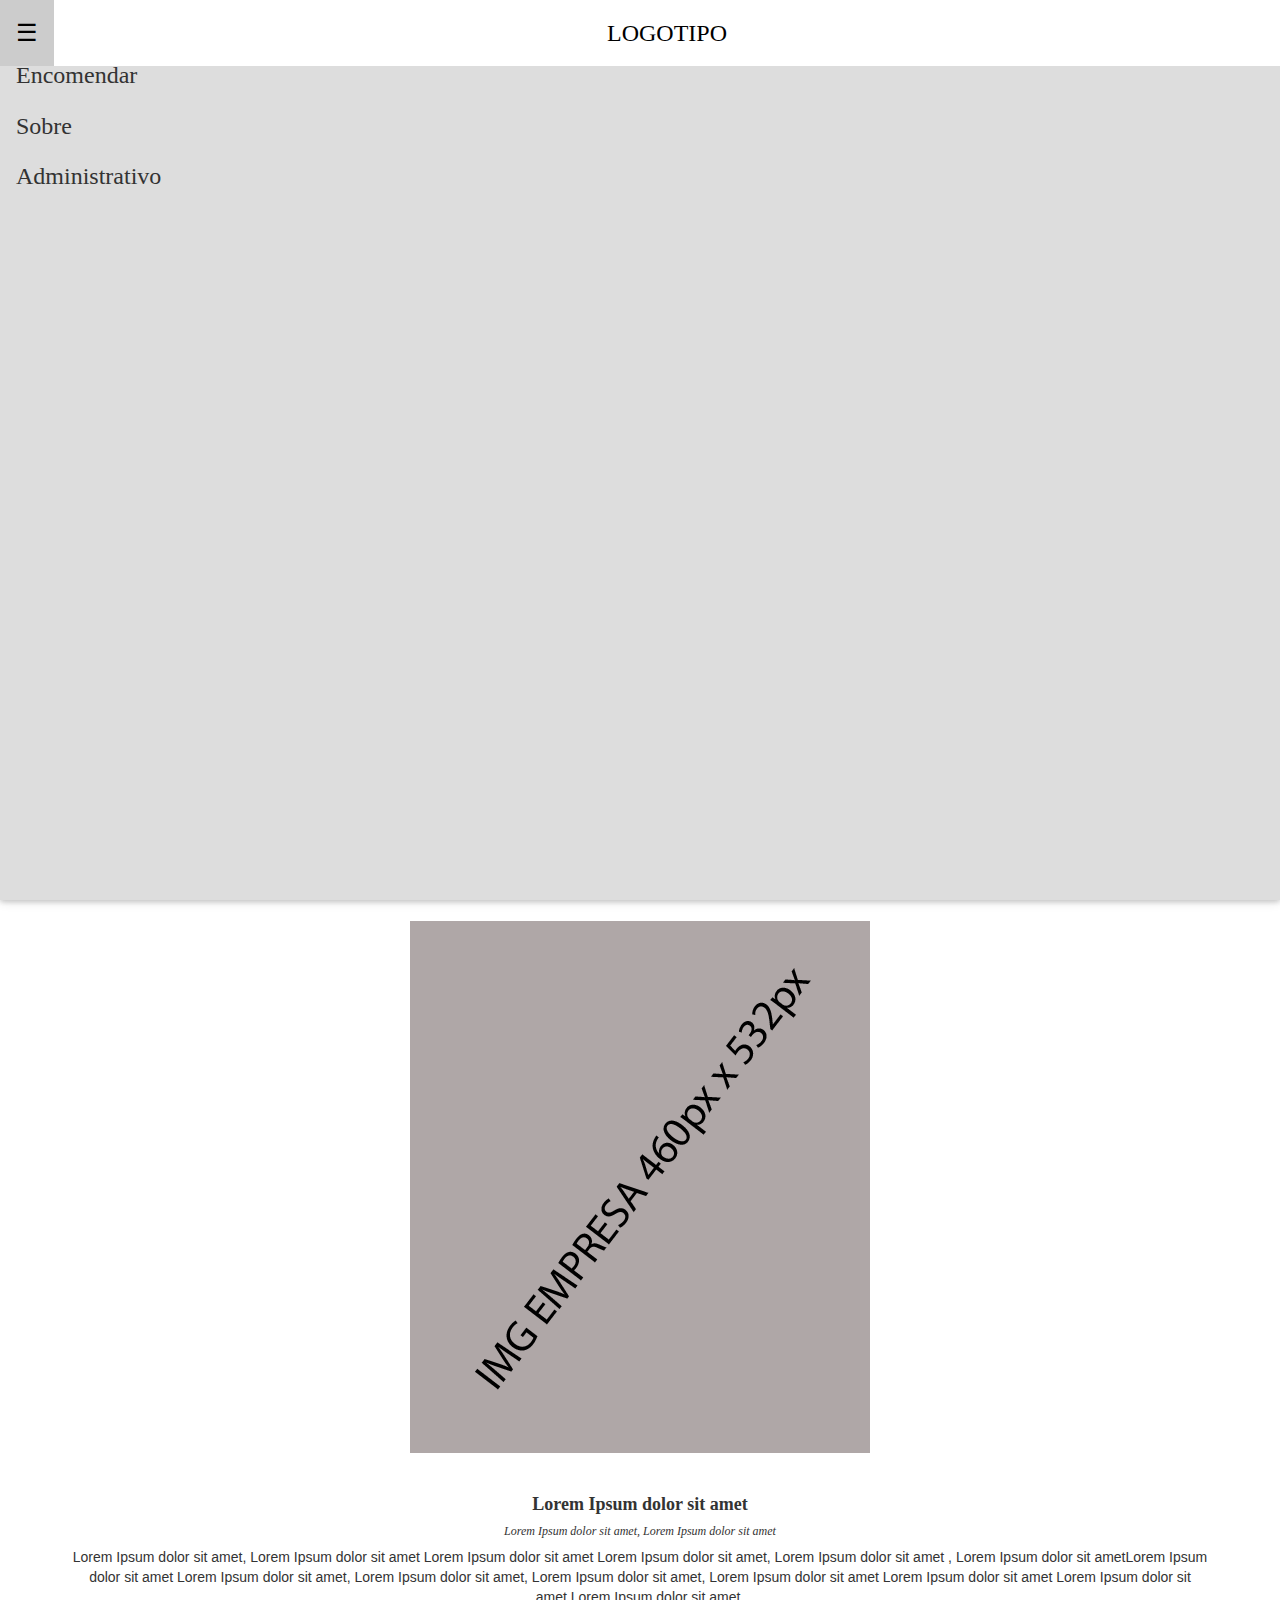
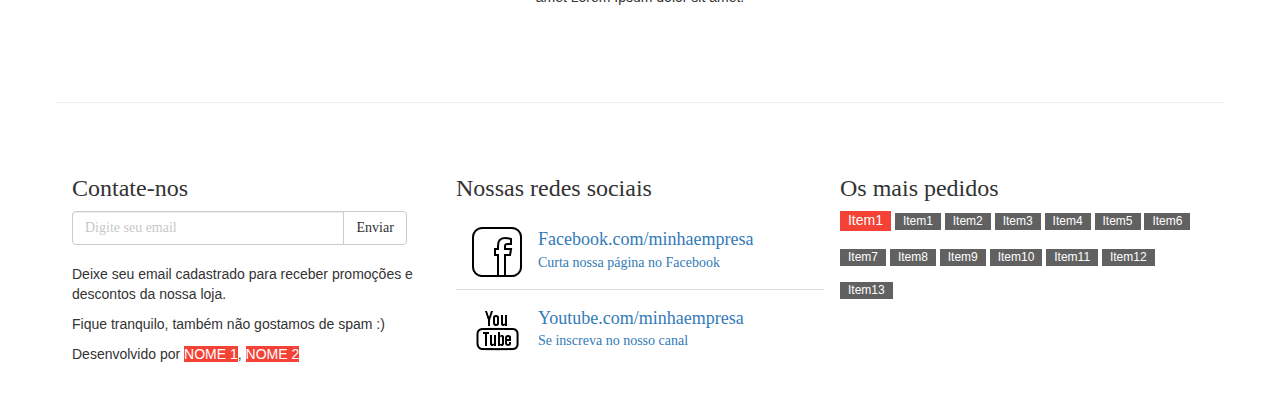
<file: Views/home/index.html>
<!DOCTYPE html PUBLIC "-//W3C//DTD XHTML 1.0 Transitional//EN" "http://www.w3.org/TR/xhtml1/DTD/xhtml1-transitional.dtd">
<html xmlns="http://www.w3.org/1999/xhtml" lang="pt-br">
	<head>
		<meta name="viewport" content="width=device-width, initial-scale=1">
		<meta http-equiv="Content-Type" content="text/html; charset=utf-8" />
		<link type="text/css" rel="stylesheet" href="../../Css/Css/op.css" media="all">
		<link type="text/css" rel="stylesheet" href="../../Css/Css/style.css" media="all">
		<link type="text/css" rel="stylesheet" href="../../Css/Css/plugins.css" media="all">
		<link rel="stylesheet" href="https://fonts.googleapis.com/css?family=Karma">
		<title>Index</title>

	</head>

	<body style="font-family: Karma sans-serif">
		<!-- Sidebar (hidden por default) -->
		<nav class="op-sidebar op-bar-block op-card-2 op-top op-xlarge op-animate-left op-sbar" id="mySidebar">
		  <a href="javascript:void(0)" onclick="op_close()"
		  class="op-bar-item op-button">Fechar Menu</a>
		  <a href="#" onclick="op_close()" class="op-bar-item op-button">Encomendar</a>
		  <a href="#sobre" onclick="op_close()" class="op-bar-item op-button">Sobre</a>
		  <a href="#" onclick="op_close()" class="op-bar-item op-button">Administrativo</a>
		</nav>

		<!-- Menu do topo -->
		<div class="op-top">
		  <div class="op-white op-xlarge op-dms">
		    <div class="op-button op-padding-16 op-left" onclick="op_open()">☰</div>
		    <div class="op-center op-padding-16">LOGOTIPO</div>
		  </div>
		</div>

		<!-- Conteúdo da página -->
		<div class="op-main op-content op-padding" style="max-width:1200px;margin-top:100px">

		  <!-- First Photo Grid-->
		  <div class="op-row-padding op-padding-16 op-center" id="food">
		    <div class="op-quarter">
		      <img src="../../Image/img-art.png" alt="Sandwich" style="width:220; height: 400px">
		      <h3 >Lorem Ipsum dolor sit amet</h3>
		      <p>Lorem Ipsum dolor sit amet, lorem ipsum text praesent tincidunt ipsum lipsum.</p>
		    </div>
		    <div class="op-quarter">
		      <img src="../../Image/img-art.png" alt="Sandwich" style="width:220; height: 400px">
		      <h3>Lorem Ipsum dolor sit amet</h3>
		      <p>Lorem Ipsum dolor sit amet, some random text to lorem lorem lorem lorem ipsum text praesent tincidunt ipsum lipsum.</p>
		    </div>
		    <div class="op-quarter">
		      <img src="../../Image/img-art.png" alt="Sandwich" style="width:220; height: 400px">
		      <h3>Lorem Ipsum dolor sit amet</h3>
		      <p>Lorem ipsum text praesent tincidunt ipsum lipsum.</p>
		      <p>Lorem Ipsum dolor sit amet</p>
		    </div>
		    <div class="op-quarter">
		      <img src="../../Image/img-art.png" alt="Sandwich" style="width:220; height: 400px">
		      <h3>Lorem Ipsum dolor sit amet</h3>
		      <p>Lorem ipsum text praesent tincidunt ipsum lipsum.</p>
		    </div>
		  </div>
		  

		  <!-- Pagination -->
		  <div class="op-center op-padding-32">
		    <div class="op-bar">
		      <a href="#" class="op-bar-item op-button op-hover-red">«</a>
		      <a href="#" class="op-bar-item op-red op-button">1</a>
		      <a href="#" class="op-bar-item op-button op-hover-red">2</a>
		      <a href="#" class="op-bar-item op-button op-hover-red">3</a>
		      <a href="#" class="op-bar-item op-button op-hover-red">4</a>
		      <a href="#" class="op-bar-item op-button op-hover-red">»</a>
		    </div>
		  </div>
		  
		  <hr id="sobre">

		  <!-- Seção sobre -->
		  <div class="op-container op-padding-32 op-center">  
		    <h3>Sobre a empresa @@@@@@@@@</h3><br>
		    <img src="../../Image/img-empresa.png" alt="Me" class="op-image" style="display:block;margin:auto" width="460" height="532">
		    <div class="op-padding-32">
		      <h4><b>Lorem Ipsum dolor sit amet</b></h4>
		      <h6><i>Lorem Ipsum dolor sit amet, Lorem Ipsum dolor sit amet</i></h6>
		      <p>Lorem Ipsum dolor sit amet, Lorem Ipsum dolor sit amet Lorem Ipsum dolor sit amet Lorem Ipsum dolor sit amet, Lorem Ipsum dolor sit amet , Lorem Ipsum dolor sit ametLorem Ipsum dolor sit amet Lorem Ipsum dolor sit amet, Lorem Ipsum dolor sit amet, Lorem Ipsum dolor sit amet, Lorem Ipsum dolor sit amet Lorem Ipsum dolor sit amet Lorem Ipsum dolor sit amet Lorem Ipsum dolor sit amet.</p>
		    </div>
		  </div>
		  <hr>
		  
		  <!-- Rodapé -->
		  <footer class="op-row-padding op-padding-32">
		    <div class="op-third">
		      <h3>Contate-nos</h3>
		      <div class="row">
		      	<div class="col-lg-11">
		      		<div class="input-group">
		      			<input type="email" class="form-control" placeholder="Digite seu email" />
		      			<span class="input-group-btn">
		      				<button class="btn btn-default op-btn-stz" type="button">Enviar</button>
		      			</span>
		      		</div>
		      	</div>
		      </div>
		      <br />
		      <p>Deixe seu email cadastrado para receber promoções e descontos da nossa loja.</p>
		      <p>Fique tranquilo, também não gostamos de spam :)</p>
		      <p>Desenvolvido por <a href="#" target="_blank" class="op-red">NOME 1</a>, <a href="#" target="_blank" class="op-red">NOME 2</a></p>
		    </div>
		  
		    <div class="op-third">
		      <h3>Nossas redes sociais</h3>
		      <ul class="op-ul op-hoverable op-ho-red">
		        <li class="op-padding-16">
		          <a class="op-a-down" href="#">
		          	<img src="../../Image/icons/fb.png" class="op-left op-margin-right" style="width:50px">
		         	<span class="op-large">Facebook.com/minhaempresa</span><br>
		          	<span>Curta nossa página no Facebook</span>
		          </a>
		        </li>
		        <li class="op-padding-16">
		          <a class="op-a-down" href="#">
		          	<img src="../../Image/icons/yt.png" class="op-left op-margin-right" style="width:50px">
		          	<span class="op-large">Youtube.com/minhaempresa</span><br>
		          	<span>Se inscreva no nosso canal</span>
		          </a>
		        </li> 
		      </ul>
		    </div>

		    <div class="op-third op-serif">
		      <h3>Os mais pedidos</h3>
		      <p>
		        <span class="op-tag op-red op-margin-bottom">Item1</span> 
		        <span class="op-tag op-dark-grey op-small op-margin-bottom">Item1</span> 
		        <span class="op-tag op-dark-grey op-small op-margin-bottom">Item2</span>
		        <span class="op-tag op-dark-grey op-small op-margin-bottom">Item3</span> 
		        <span class="op-tag op-dark-grey op-small op-margin-bottom">Item4</span> 
		        <span class="op-tag op-dark-grey op-small op-margin-bottom">Item5</span>
		        <span class="op-tag op-dark-grey op-small op-margin-bottom">Item6</span> 
		        <span class="op-tag op-dark-grey op-small op-margin-bottom">Item7</span> 
		        <span class="op-tag op-dark-grey op-small op-margin-bottom">Item8</span>
		        <span class="op-tag op-dark-grey op-small op-margin-bottom">Item9</span> 
		        <span class="op-tag op-dark-grey op-small op-margin-bottom">Item10</span> 
		        <span class="op-tag op-dark-grey op-small op-margin-bottom">Item11</span>
		        <span class="op-tag op-dark-grey op-small op-margin-bottom">Item12</span> 
		        <span class="op-tag op-dark-grey op-small op-margin-bottom">Item13</span>
		      </p>
		    </div>
		  </footer>

		<!-- Fim do conteúdo da página -->
		</div>
		
		<script type="text/javascript">
			// Script para abrir e fechar a sidebar
			function op_open() {
			    document.getElementById("mySidebar").style.display = "block";
			}
			 
			function op_close() {
			    document.getElementById("mySidebar").style.display = "none";
			}
		</script>
		<script type="text/javascript" src="../../Js/jquery-3.2.1.min.js"></script>
		<script type="text/javascript" src="../../Js/bootstrap.min.js"></script>
	</body>
</html>
</file>
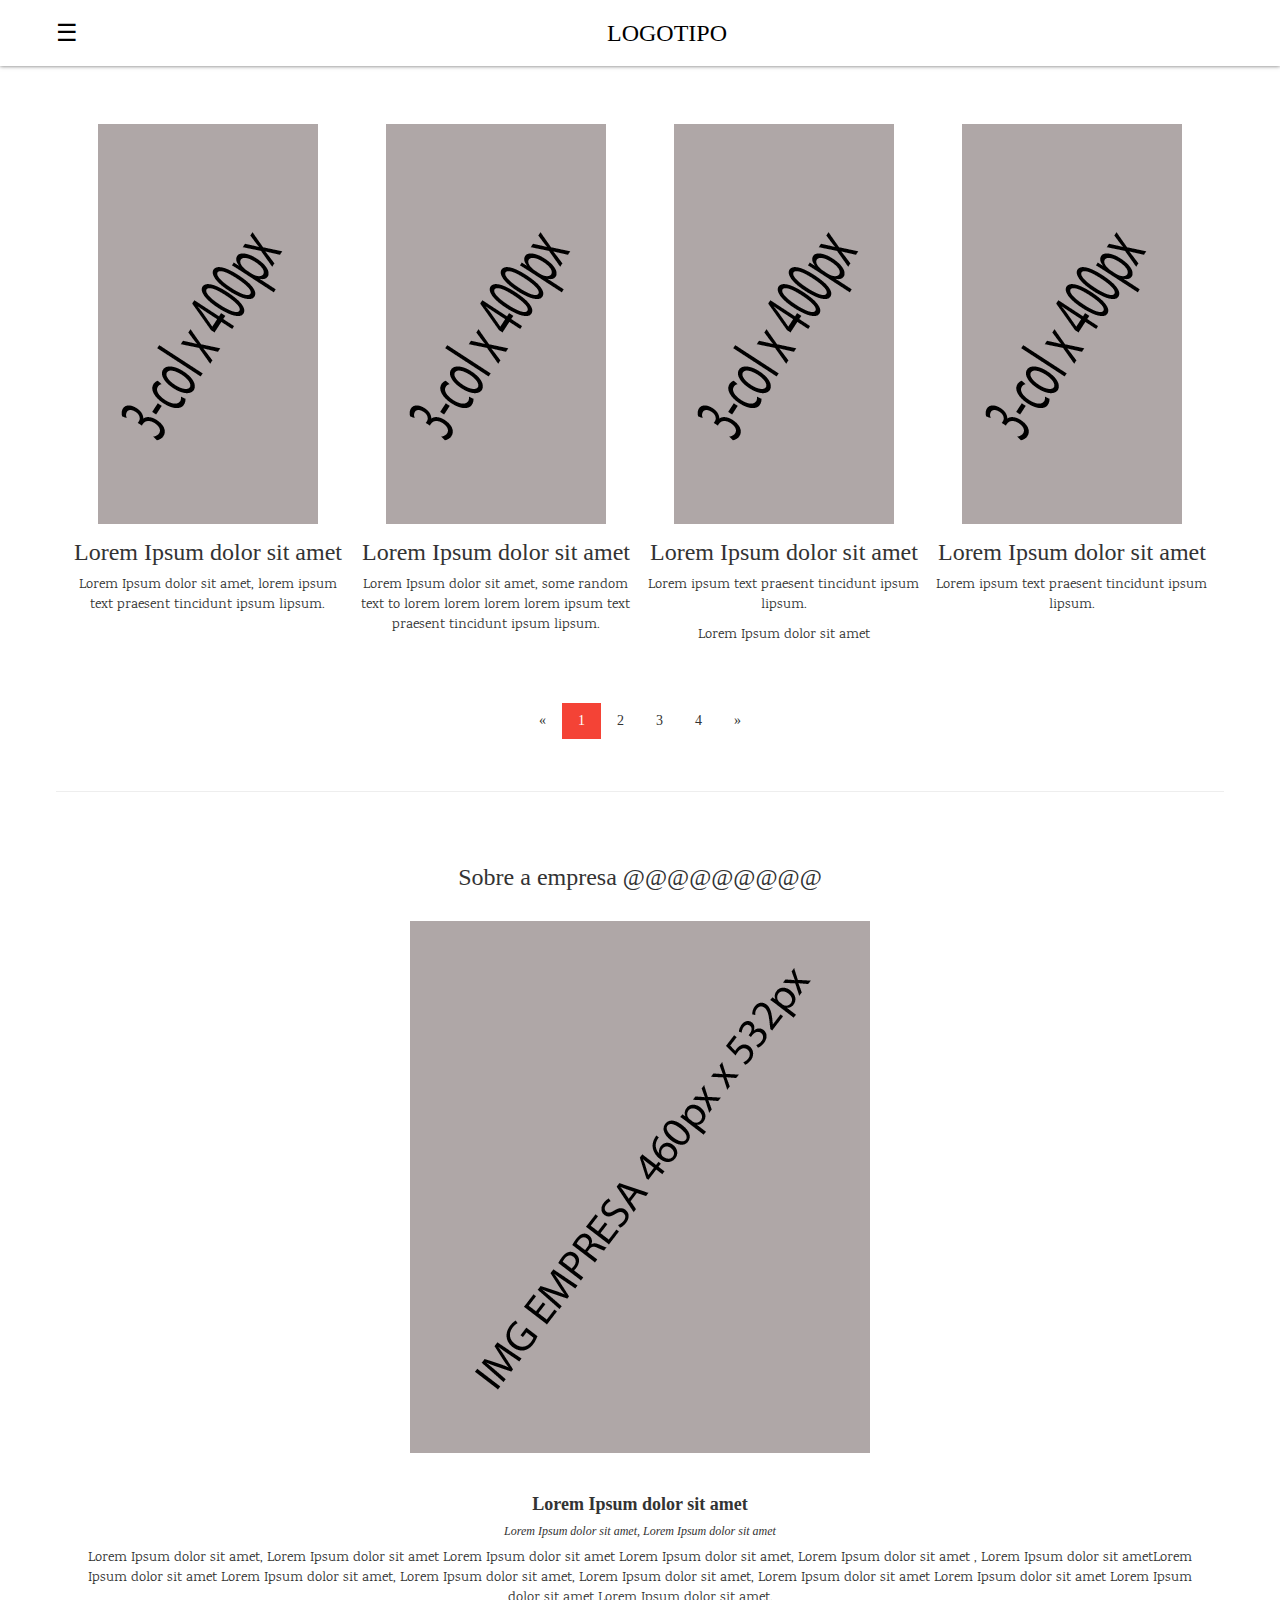
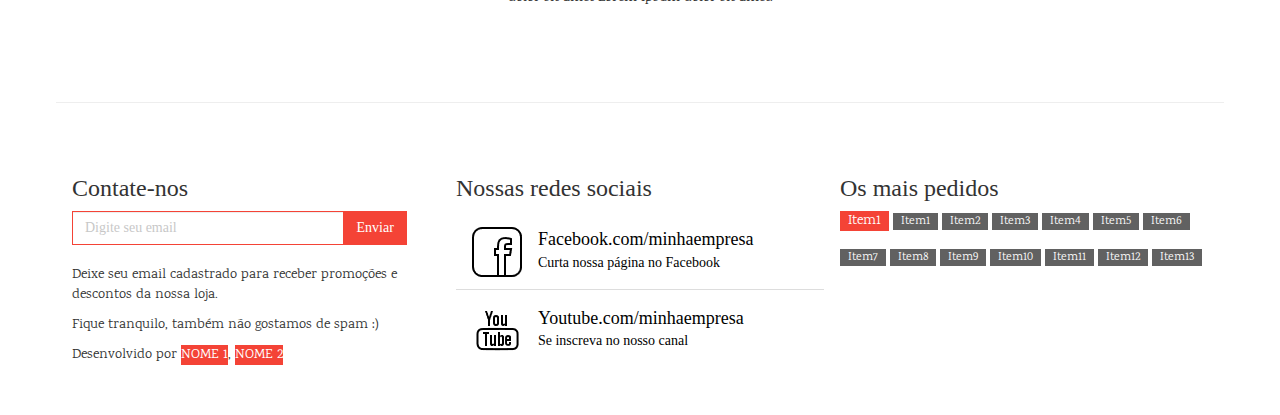
<file: app/Views/home/index.html>
<!DOCTYPE html PUBLIC "-//W3C//DTD XHTML 1.0 Transitional//EN" "http://www.w3.org/TR/xhtml1/DTD/xhtml1-transitional.dtd">
<html xmlns="http://www.w3.org/1999/xhtml" lang="pt-br">
	<head>
		<meta name="viewport" content="width=device-width, initial-scale=1">
		<meta http-equiv="Content-Type" content="text/html; charset=utf-8" />
		<link type="text/css" rel="stylesheet" href="../../Public/Css/Css/op.css" media="all">
		<link type="text/css" rel="stylesheet" href="../../Public/Css/Css/style.css" media="all">
		<link type="text/css" rel="stylesheet" href="../../Public/Css/Css/plugins.css" media="all">
		<link rel="stylesheet" href="https://fonts.googleapis.com/css?family=Karma">
		<title>Index</title>

	</head>

	<body style="font-family: Karma sans-serif">
		<!-- Sidebar (hidden por default) -->
		<nav class="op-sidebar op-bar-block op-card-2 op-top op-xlarge op-animate-left op-sbar" id="mySidebar">
		  <a href="javascript:void(0)" onclick="op_close()"
		  class="op-bar-item op-button">Fechar Menu</a>
		  <a href="#" onclick="op_close()" class="op-bar-item op-button">Encomendar</a>
		  <a href="#sobre" onclick="op_close()" class="op-bar-item op-button">Sobre</a>
		  <a href="#" onclick="op_close()" class="op-bar-item op-button">Administrativo</a>
		</nav>

		<!-- Menu do topo -->
		<div class="op-top">
		  <div class="op-white op-xlarge op-dms">
		    <div class="op-button op-padding-16 op-left" onclick="op_open()">☰</div>
		    <div class="op-center op-padding-16">LOGOTIPO</div>
		  </div>
		</div>

		<!-- Conteúdo da página -->
		<div class="op-main op-content op-padding" style="max-width:1200px;margin-top:100px">

		  <!-- First Photo Grid-->
		  <div class="op-row-padding op-padding-16 op-center" id="food">
		    <div class="op-quarter">
		      <img src="../../Public/Image/img-art.png" alt="Sandwich" style="width:220; height: 400px">
		      <h3 >Lorem Ipsum dolor sit amet</h3>
		      <p>Lorem Ipsum dolor sit amet, lorem ipsum text praesent tincidunt ipsum lipsum.</p>
		    </div>
		    <div class="op-quarter">
		      <img src="../../Public/Image/img-art.png" alt="Sandwich" style="width:220; height: 400px">
		      <h3>Lorem Ipsum dolor sit amet</h3>
		      <p>Lorem Ipsum dolor sit amet, some random text to lorem lorem lorem lorem ipsum text praesent tincidunt ipsum lipsum.</p>
		    </div>
		    <div class="op-quarter">
		      <img src="../../Public/Image/img-art.png" alt="Sandwich" style="width:220; height: 400px">
		      <h3>Lorem Ipsum dolor sit amet</h3>
		      <p>Lorem ipsum text praesent tincidunt ipsum lipsum.</p>
		      <p>Lorem Ipsum dolor sit amet</p>
		    </div>
		    <div class="op-quarter">
		      <img src="../../Public/Image/img-art.png" alt="Sandwich" style="width:220; height: 400px">
		      <h3>Lorem Ipsum dolor sit amet</h3>
		      <p>Lorem ipsum text praesent tincidunt ipsum lipsum.</p>
		    </div>
		  </div>
		  

		  <!-- Pagination -->
		  <div class="op-center op-padding-32">
		    <div class="op-bar">
		      <a href="#" class="op-bar-item op-button op-hover-red">«</a>
		      <a href="#" class="op-bar-item op-red op-button">1</a>
		      <a href="#" class="op-bar-item op-button op-hover-red">2</a>
		      <a href="#" class="op-bar-item op-button op-hover-red">3</a>
		      <a href="#" class="op-bar-item op-button op-hover-red">4</a>
		      <a href="#" class="op-bar-item op-button op-hover-red">»</a>
		    </div>
		  </div>
		  
		  <hr id="sobre">

		  <!-- Seção sobre -->
		  <div class="op-container op-padding-32 op-center">  
		    <h3>Sobre a empresa @@@@@@@@@</h3><br>
		    <img src="../../Public/Image/img-empresa.png" alt="Me" class="op-image" style="display:block;margin:auto" width="460" height="532">
		    <div class="op-padding-32">
		      <h4><b>Lorem Ipsum dolor sit amet</b></h4>
		      <h6><i>Lorem Ipsum dolor sit amet, Lorem Ipsum dolor sit amet</i></h6>
		      <p>Lorem Ipsum dolor sit amet, Lorem Ipsum dolor sit amet Lorem Ipsum dolor sit amet Lorem Ipsum dolor sit amet, Lorem Ipsum dolor sit amet , Lorem Ipsum dolor sit ametLorem Ipsum dolor sit amet Lorem Ipsum dolor sit amet, Lorem Ipsum dolor sit amet, Lorem Ipsum dolor sit amet, Lorem Ipsum dolor sit amet Lorem Ipsum dolor sit amet Lorem Ipsum dolor sit amet Lorem Ipsum dolor sit amet.</p>
		    </div>
		  </div>
		  <hr>
		  
		  <!-- Rodapé -->
		  <footer class="op-row-padding op-padding-32">
		    <div class="op-third">
		      <h3>Contate-nos</h3>
		      <div class="row">
		      	<div class="col-lg-11">
		      		<div class="input-group">
		      			<input type="email" class="form-control" placeholder="Digite seu email" />
		      			<span class="input-group-btn">
		      				<button class="btn btn-default op-btn-stz" type="button">Enviar</button>
		      			</span>
		      		</div>
		      	</div>
		      </div>
		      <br />
		      <p>Deixe seu email cadastrado para receber promoções e descontos da nossa loja.</p>
		      <p>Fique tranquilo, também não gostamos de spam :)</p>
		      <p>Desenvolvido por <a href="#" target="_blank" class="op-red">NOME 1</a>, <a href="#" target="_blank" class="op-red">NOME 2</a></p>
		    </div>
		  
		    <div class="op-third">
		      <h3>Nossas redes sociais</h3>
		      <ul class="op-ul op-hoverable op-ho-red">
		        <li class="op-padding-16">
		          <a class="op-a-down" href="#">
		          	<img src="../../Public/Image/icons/fb.png" class="op-left op-margin-right" style="width:50px">
		         	<span class="op-large">Facebook.com/minhaempresa</span><br>
		          	<span>Curta nossa página no Facebook</span>
		          </a>
		        </li>
		        <li class="op-padding-16">
		          <a class="op-a-down" href="#">
		          	<img src="../../Public/Image/icons/yt.png" class="op-left op-margin-right" style="width:50px">
		          	<span class="op-large">Youtube.com/minhaempresa</span><br>
		          	<span>Se inscreva no nosso canal</span>
		          </a>
		        </li> 
		      </ul>
		    </div>

		    <div class="op-third op-serif">
		      <h3>Os mais pedidos</h3>
		      <p>
		        <span class="op-tag op-red op-margin-bottom">Item1</span> 
		        <span class="op-tag op-dark-grey op-small op-margin-bottom">Item1</span> 
		        <span class="op-tag op-dark-grey op-small op-margin-bottom">Item2</span>
		        <span class="op-tag op-dark-grey op-small op-margin-bottom">Item3</span> 
		        <span class="op-tag op-dark-grey op-small op-margin-bottom">Item4</span> 
		        <span class="op-tag op-dark-grey op-small op-margin-bottom">Item5</span>
		        <span class="op-tag op-dark-grey op-small op-margin-bottom">Item6</span> 
		        <span class="op-tag op-dark-grey op-small op-margin-bottom">Item7</span> 
		        <span class="op-tag op-dark-grey op-small op-margin-bottom">Item8</span>
		        <span class="op-tag op-dark-grey op-small op-margin-bottom">Item9</span> 
		        <span class="op-tag op-dark-grey op-small op-margin-bottom">Item10</span> 
		        <span class="op-tag op-dark-grey op-small op-margin-bottom">Item11</span>
		        <span class="op-tag op-dark-grey op-small op-margin-bottom">Item12</span> 
		        <span class="op-tag op-dark-grey op-small op-margin-bottom">Item13</span>
		      </p>
		    </div>
		  </footer>

		<!-- Fim do conteúdo da página -->
		</div>
		
		<script type="text/javascript">
			// Script para abrir e fechar a sidebar
			function op_open() {
			    document.getElementById("mySidebar").style.display = "block";
			}
			 
			function op_close() {
			    document.getElementById("mySidebar").style.display = "none";
			}
		</script>
		<script type="text/javascript" src="../../Public/Js/jquery-3.2.1.min.js"></script>
		<script type="text/javascript" src="../../Public/Js/bootstrap.min.js"></script>
	</body>
</html>
</file>
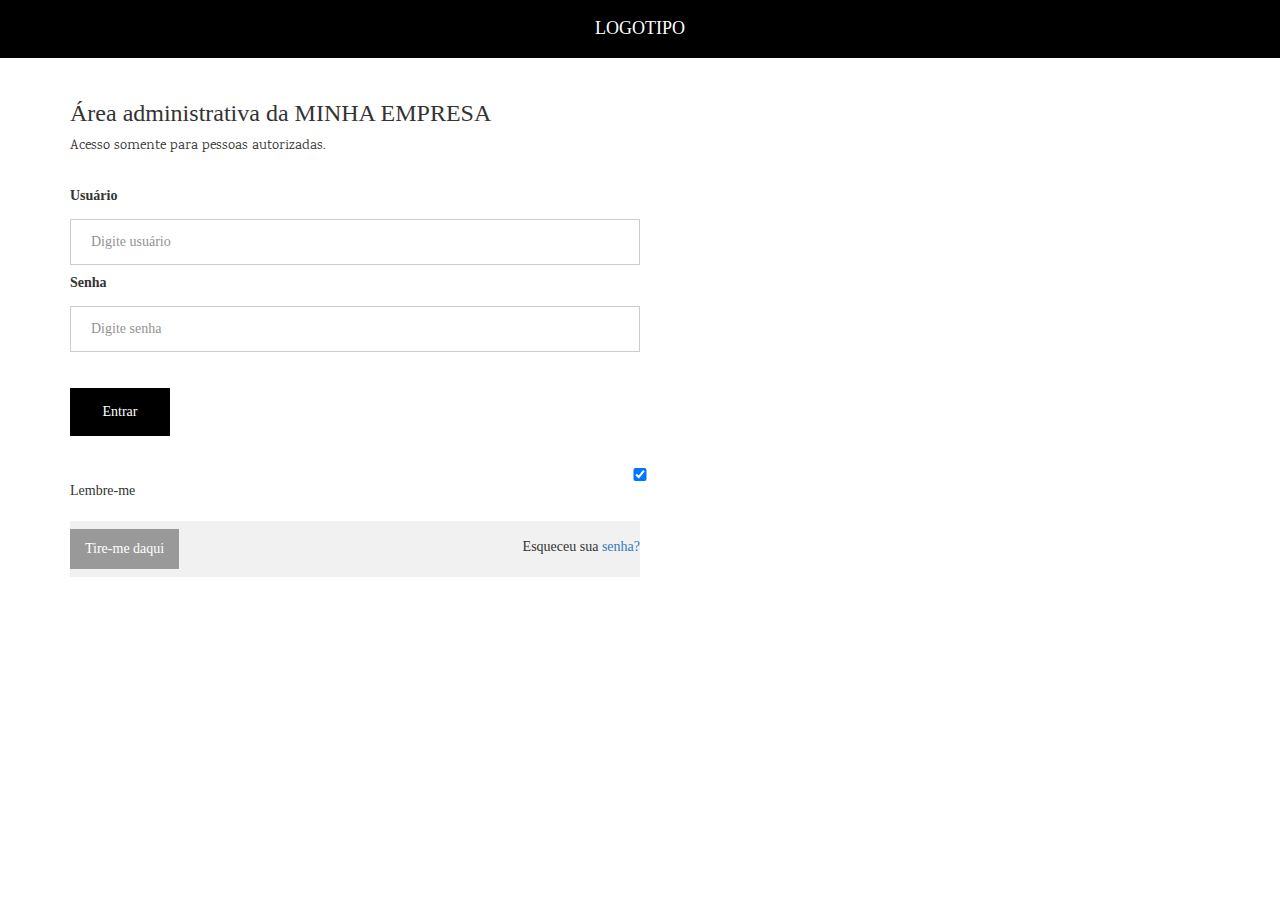
<file: Views/administrativo/visao_login.html>
<!DOCTYPE html PUBLIC "-//W3C//DTD XHTML 1.0 Transitional//EN" "http://www.w3.org/TR/xhtml1/DTD/xhtml1-transitional.dtd">
<html xmlns="http://www.w3.org/1999/xhtml" lang="pt-br">
	<head>
		<meta name="viewport" content="width=device-width, initial-scale=1">
		<meta http-equiv="Content-Type" content="text/html; charset=utf-8" />
		<link type="text/css" rel="stylesheet" href="../../Public/Css/Css/op.css" media="all">
		<link type="text/css" rel="stylesheet" href="../../Public/Css/Css/style.css" media="all">
		<link type="text/css" rel="stylesheet" href="../../Public/Css/Css/plugins.css" media="all">
		<link rel="stylesheet" href="https://fonts.googleapis.com/css?family=Karma">
		<title>Visao Login</title>

	</head>

	<body style="font-family: Karma sans-serif">


			<!-- Menu do topo -->
			<div class="op-top">
			  <div class="op-black op-large op-w100">
			    <div class="op-center op-padding-16">LOGOTIPO</div>
			  </div>
			</div>

		<div class="container op-text-topo">
			<h3>Área administrativa da MINHA EMPRESA</h3>
			<p>Acesso somente para pessoas autorizadas.</p>
		</div>
		 <form action="#">

			  <div class="container">
			    <label><b>Usuário</b></label><br />
			    <input type="text" placeholder="Digite usuário" name="uname" required>
				<br />
			    <label><b>Senha</b></label><br />
			    <input type="password" placeholder="Digite senha" name="psw" required>
				<br /><br />
			    <button type="submit" class="op-btn-login">Entrar</button>
			    <br /><br />
			    <input type="checkbox" checked="checked"> Lembre-me
			  </div>
			  <br />
			  <div class="container">
			  	<div class="op-qd-cz" style="background-color:#f1f1f1">
				    <button type="button" class="cancelbtn">Tire-me daqui</button>
				    <span class="psw">Esqueceu sua <a href="#">senha?</a></span>
				  </div>
			  </div>
			</form> 
		<script type="text/javascript" src="../../Public/Js/jquery-3.2.1.min.js"></script>
		<script type="text/javascript" src="../../Public/Js/bootstrap.min.js"></script>
	</body>
</html>
</file>
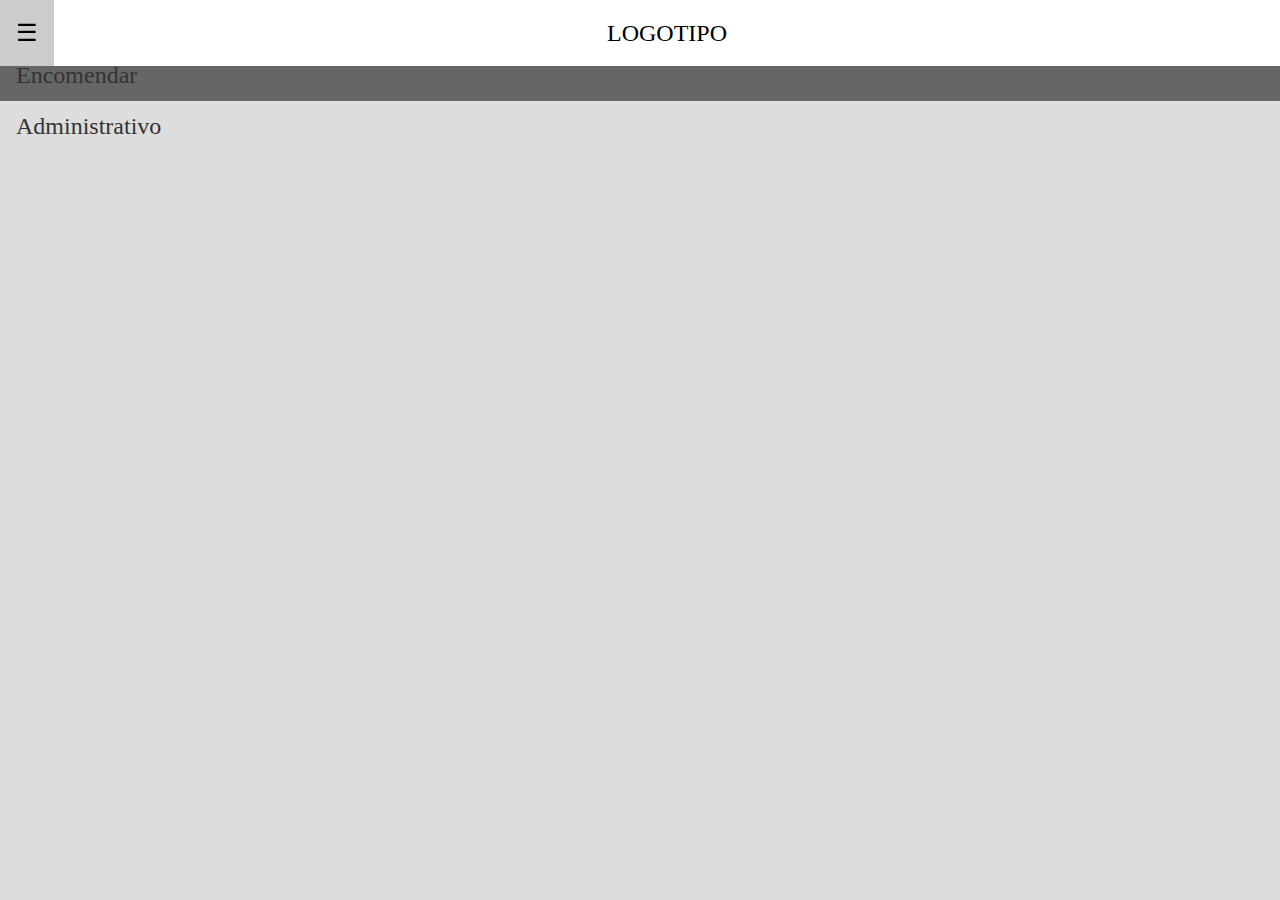
<file: Views/vendas/encomendas.html>
<!DOCTYPE html PUBLIC "-//W3C//DTD XHTML 1.0 Transitional//EN" "http://www.w3.org/TR/xhtml1/DTD/xhtml1-transitional.dtd">
<html xmlns="http://www.w3.org/1999/xhtml" lang="pt-br">
	<head>
		<meta name="viewport" content="width=device-width, initial-scale=1">
		<meta http-equiv="Content-Type" content="text/html; charset=utf-8" />
		<link type="text/css" rel="stylesheet" href="../../Css/Css/op.css" media="all">
		<link type="text/css" rel="stylesheet" href="../../Css/Css/style.css" media="all">
		<link type="text/css" rel="stylesheet" href="../../Css/Css/plugins.css" media="all">
		<link rel="stylesheet" href="https://fonts.googleapis.com/css?family=Karma">
		<title>Encomendas</title>

	</head>

	<body style="font-family: Karma sans-serif">
			
			<!-- Sidebar (hidden por default) -->
			<nav class="op-sidebar op-bar-block op-card-2 op-top op-xlarge op-animate-left op-sbar" id="mySidebar">
			  <a href="javascript:void(0)" onclick="op_close()"
			  class="op-bar-item op-button">Fechar Menu</a>
			  <a href="#" onclick="op_close()" class="op-bar-item op-button op-active">Encomendar</a>
			  <a href="#" onclick="op_close()" class="op-bar-item op-button">Administrativo</a>
			</nav>
	
			
			<!-- Menu do topo -->
			<div class="op-top">
			  <div class="op-white op-xlarge op-dms">
			    <div class="op-button op-padding-16 op-left" onclick="op_open()">☰</div>
			    <div class="op-center op-padding-16">LOGOTIPO</div>
			  </div>
			</div>
		<!-- Aqui começa o corpo das encomendas -->
		 <form id="regForm" action="">

			<h1>Encomendar:</h1>

			<div class="tab">Nome:
			  <p><input placeholder="Primeiro nome..." oninput="this.className = ''"></p>
			  <p><input placeholder="Último nome..." oninput="this.className = ''"></p>
			</div>

			<div class="tab">Informações de contato:
			  <p><input placeholder="E-mail..." oninput="this.className = ''"></p>
			  <p><input placeholder="Telefone..." oninput="this.className = ''"></p>
			</div>

			<div class="tab">O que vai querer?
			  <p>
			  	<select name="produtos" id="" oninput="this.className = ''">
			  		<option value="0">Escolha 1 item</option>
			  		<option value="1">ITEM 1</option>
			  		<option value="2">ITEM 2</option>
			  		<option value="3">ITEM 3</option>
			  		<option value="4">ITEM 4</option>
			  		<option value="5">ITEM 5</option>
			  		<option value="6">ITEM 6</option>
			  		<option value="7">ITEM 7</option>
			  		<option value="8">ITEM 8</option>
			  		<option value="9">ITEM 9</option>
			  		<option value="10">ITEM 10</option>
			  	</select>
			  </p>
			  <p><input placeholder="Adicional" oninput="this.className = ''"></p>
			  <p><input placeholder="Observações" oninput="this.className = ''"></p>
			</div>

			<div class="tab">Retirada:
			  <p><input type="date" placeholder="Informe o dia da retirada" oninput="this.className = ''"></p>
			  <p><input type="datetime" placeholder="Informe a hora da retirada" oninput="this.className = ''"></p>
			</div>

			<div style="overflow:auto;">
			  <div style="float:right;">
			    <button type="button" id="prevBtn" onclick="nextPrev(-1)">Anterior</button>
			    <button type="button" id="nextBtn" onclick="nextPrev(1)">Próximo</button>
			  </div>
			</div>

			<div style="text-align:center;margin-top:40px;">
			  <span class="step"></span>
			  <span class="step"></span>
			  <span class="step"></span>
			  <span class="step"></span>
			</div>

		</form> 

		<script type="text/javascript">
			// Script para abrir e fechar a sidebar
			function op_open() {
			    document.getElementById("mySidebar").style.display = "block";
			}
			 
			function op_close() {
			    document.getElementById("mySidebar").style.display = "none";
			}
			// Script do corpo das encomendas

			var currentTab = 0; // A guia atual está configurada para ser a primeira guia (0)
			showTab(currentTab); // Exibir a guia atual

			function showTab(n) {
			  // Esta função exibirá a guia especificada do formulário ...
			  var x = document.getElementsByClassName("tab");
			  x[n].style.display = "block";
			  // ... e corrijir os botões Anterior / Próximo:
			  if (n == 0) {
			    document.getElementById("prevBtn").style.display = "none";
			  } else {
			    document.getElementById("prevBtn").style.display = "inline";
			  }
			  if (n == (x.length - 1)) {
			    document.getElementById("nextBtn").innerHTML = "Enviar";
			  } else {
			    document.getElementById("nextBtn").innerHTML = "Próximo";
			  }
			  // ... e executar uma função que exiba o indicador de passo correto:
			  fixStepIndicator(n)
			}

			function nextPrev(n) {
			  // Esta função irá descobrir qual guia exibir
			  var x = document.getElementsByClassName("tab");
			  // Sair da função se qualquer campo na guia atual for inválido:
			  if (n == 1 && !validateForm()) return false;
			  // Ocultar a guia atual:
			  x[currentTab].style.display = "none";
			  // Aumente ou diminua a guia atual em 1:
			  currentTab = currentTab + n;
			  // se você chegou ao final do formulário... :
			  if (currentTab >= x.length) {
			    //...o formulário é enviado:
			    document.getElementById("regForm").submit();
			    return false;
			  }
			  // Caso contrário, exiba a guia correta:
			  showTab(currentTab);
			}

			function validateForm() {
			  // Esta função trata da validação dos campos do formulário
			  var x, y, i, valid = true;
			  x = document.getElementsByClassName("tab");
			  y = x[currentTab].getElementsByTagName("input");
			  // Um loop que verifica cada campo de entrada na guia atual:
			  for (i = 0; i < y.length; i++) {
			    // Se um campo estiver vazio...
			    if (y[i].value == "") {
			      // adicione uma classe "inválida" ao campo:
			      y[i].className += " invalid";
			      // e defina o atual status válido como falso:
			      valid = false;
			    }
			  }
			  // Se o status válido for verdadeiro, marque o passo como concluído e válido:
			  if (valid) {
			    document.getElementsByClassName("step")[currentTab].className += " finish";
			  }
			  return valid; // devolver o status válido
			}

			function fixStepIndicator(n) {
			  // Esta função remove a classe "ativa" de todas as etapas...
			  var i, x = document.getElementsByClassName("step");
			  for (i = 0; i < x.length; i++) {
			    x[i].className = x[i].className.replace(" active", "");
			  }
			  //... e adiciona a classe "ativa" ao passo atual:
			  x[n].className += " active";
			}
		</script>
		<script type="text/javascript" src="../../Js/jquery-3.2.1.min.js"></script>
		<script type="text/javascript" src="../../Js/bootstrap.min.js"></script>
	</body>
</html>
</file>
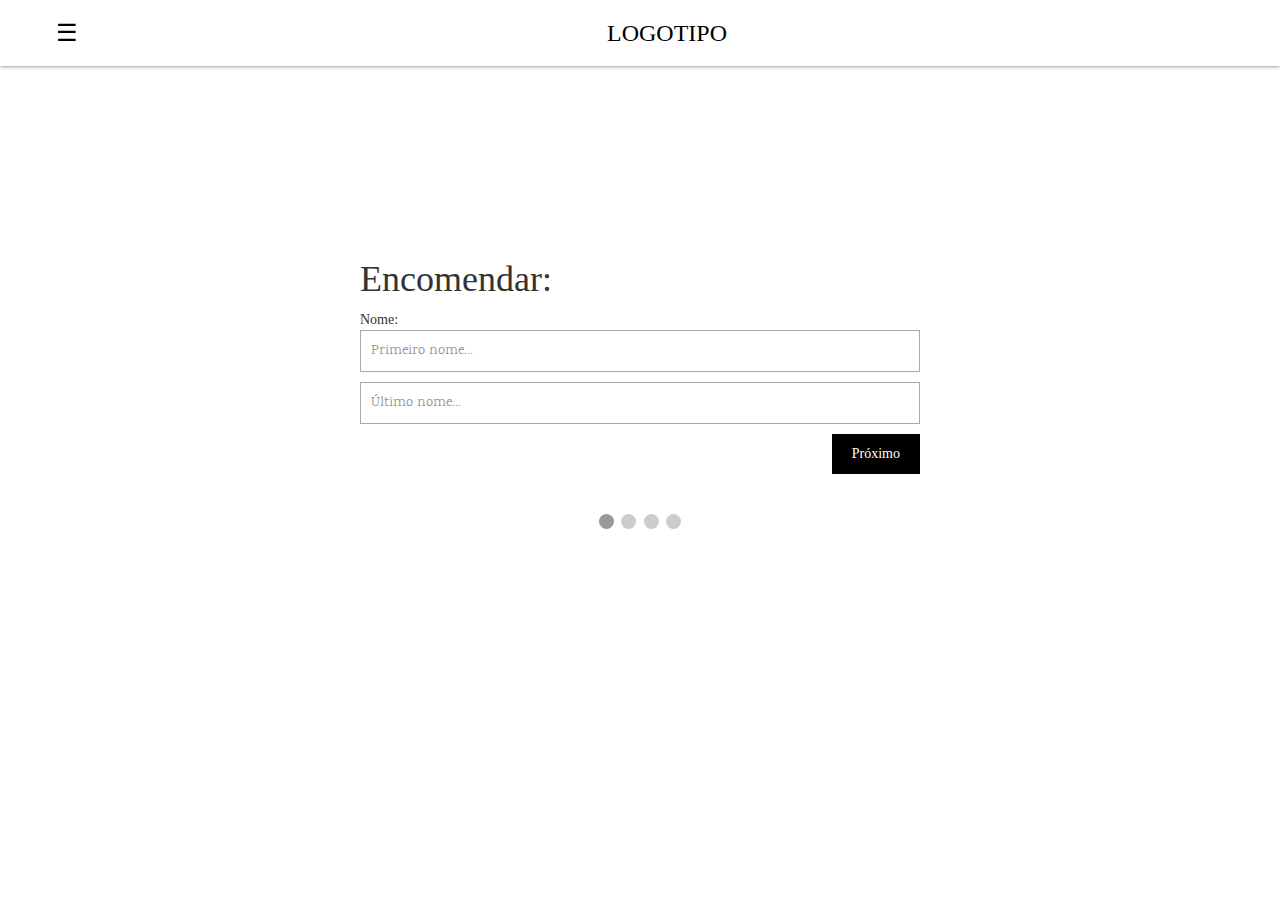
<file: app/Views/vendas/encomendas.html>
<!DOCTYPE html PUBLIC "-//W3C//DTD XHTML 1.0 Transitional//EN" "http://www.w3.org/TR/xhtml1/DTD/xhtml1-transitional.dtd">
<html xmlns="http://www.w3.org/1999/xhtml" lang="pt-br">
	<head>
		<meta name="viewport" content="width=device-width, initial-scale=1">
		<meta http-equiv="Content-Type" content="text/html; charset=utf-8" />
		<link type="text/css" rel="stylesheet" href="../../Public/Css/Css/op.css" media="all">
		<link type="text/css" rel="stylesheet" href="../../Public/Css/Css/style.css" media="all">
		<link type="text/css" rel="stylesheet" href="../../Public/Css/Css/plugins.css" media="all">
		<link rel="stylesheet" href="https://fonts.googleapis.com/css?family=Karma">
		<title>Encomendas</title>

	</head>

	<body style="font-family: Karma sans-serif">
			
			<!-- Sidebar (hidden por default) -->
			<nav class="op-sidebar op-bar-block op-card-2 op-top op-xlarge op-animate-left op-sbar" id="mySidebar">
			  <a href="javascript:void(0)" onclick="op_close()"
			  class="op-bar-item op-button">Fechar Menu</a>
			  <a href="#" onclick="op_close()" class="op-bar-item op-button op-active">Encomendar</a>
			  <a href="#" onclick="op_close()" class="op-bar-item op-button">Administrativo</a>
			</nav>
	
			
			<!-- Menu do topo -->
			<div class="op-top">
			  <div class="op-white op-xlarge op-dms">
			    <div class="op-button op-padding-16 op-left" onclick="op_open()">☰</div>
			    <div class="op-center op-padding-16">LOGOTIPO</div>
			  </div>
			</div>
		<!-- Aqui começa o corpo das encomendas -->
		 <form id="regForm" action="">

			<h1>Encomendar:</h1>

			<div class="tab">Nome:
			  <p><input placeholder="Primeiro nome..." oninput="this.className = ''"></p>
			  <p><input placeholder="Último nome..." oninput="this.className = ''"></p>
			</div>

			<div class="tab">Informações de contato:
			  <p><input placeholder="E-mail..." oninput="this.className = ''"></p>
			  <p><input placeholder="Telefone..." oninput="this.className = ''"></p>
			</div>

			<div class="tab">O que vai querer?
			  <p>
			  	<select name="produtos" id="" oninput="this.className = ''">
			  		<option value="0">Escolha 1 item</option>
			  		<option value="1">ITEM 1</option>
			  		<option value="2">ITEM 2</option>
			  		<option value="3">ITEM 3</option>
			  		<option value="4">ITEM 4</option>
			  		<option value="5">ITEM 5</option>
			  		<option value="6">ITEM 6</option>
			  		<option value="7">ITEM 7</option>
			  		<option value="8">ITEM 8</option>
			  		<option value="9">ITEM 9</option>
			  		<option value="10">ITEM 10</option>
			  	</select>
			  </p>
			  <p><input placeholder="Adicional" oninput="this.className = ''"></p>
			  <p><input placeholder="Observações" oninput="this.className = ''"></p>
			</div>

			<div class="tab">Retirada:
			  <p><input type="date" placeholder="Informe o dia da retirada" oninput="this.className = ''"></p>
			  <p><input type="datetime" placeholder="Informe a hora da retirada" oninput="this.className = ''"></p>
			</div>

			<div style="overflow:auto;">
			  <div style="float:right;">
			    <button type="button" id="prevBtn" onclick="nextPrev(-1)">Anterior</button>
			    <button type="button" id="nextBtn" onclick="nextPrev(1)">Próximo</button>
			  </div>
			</div>

			<div style="text-align:center;margin-top:40px;">
			  <span class="step"></span>
			  <span class="step"></span>
			  <span class="step"></span>
			  <span class="step"></span>
			</div>

		</form> 

		<script type="text/javascript">
			// Script para abrir e fechar a sidebar
			function op_open() {
			    document.getElementById("mySidebar").style.display = "block";
			}
			 
			function op_close() {
			    document.getElementById("mySidebar").style.display = "none";
			}
			// Script do corpo das encomendas

			var currentTab = 0; // A guia atual está configurada para ser a primeira guia (0)
			showTab(currentTab); // Exibir a guia atual

			function showTab(n) {
			  // Esta função exibirá a guia especificada do formulário ...
			  var x = document.getElementsByClassName("tab");
			  x[n].style.display = "block";
			  // ... e corrijir os botões Anterior / Próximo:
			  if (n == 0) {
			    document.getElementById("prevBtn").style.display = "none";
			  } else {
			    document.getElementById("prevBtn").style.display = "inline";
			  }
			  if (n == (x.length - 1)) {
			    document.getElementById("nextBtn").innerHTML = "Enviar";
			  } else {
			    document.getElementById("nextBtn").innerHTML = "Próximo";
			  }
			  // ... e executar uma função que exiba o indicador de passo correto:
			  fixStepIndicator(n)
			}

			function nextPrev(n) {
			  // Esta função irá descobrir qual guia exibir
			  var x = document.getElementsByClassName("tab");
			  // Sair da função se qualquer campo na guia atual for inválido:
			  if (n == 1 && !validateForm()) return false;
			  // Ocultar a guia atual:
			  x[currentTab].style.display = "none";
			  // Aumente ou diminua a guia atual em 1:
			  currentTab = currentTab + n;
			  // se você chegou ao final do formulário... :
			  if (currentTab >= x.length) {
			    //...o formulário é enviado:
			    document.getElementById("regForm").submit();
			    return false;
			  }
			  // Caso contrário, exiba a guia correta:
			  showTab(currentTab);
			}

			function validateForm() {
			  // Esta função trata da validação dos campos do formulário
			  var x, y, i, valid = true;
			  x = document.getElementsByClassName("tab");
			  y = x[currentTab].getElementsByTagName("input");
			  // Um loop que verifica cada campo de entrada na guia atual:
			  for (i = 0; i < y.length; i++) {
			    // Se um campo estiver vazio...
			    if (y[i].value == "") {
			      // adicione uma classe "inválida" ao campo:
			      y[i].className += " invalid";
			      // e defina o atual status válido como falso:
			      valid = false;
			    }
			  }
			  // Se o status válido for verdadeiro, marque o passo como concluído e válido:
			  if (valid) {
			    document.getElementsByClassName("step")[currentTab].className += " finish";
			  }
			  return valid; // devolver o status válido
			}

			function fixStepIndicator(n) {
			  // Esta função remove a classe "ativa" de todas as etapas...
			  var i, x = document.getElementsByClassName("step");
			  for (i = 0; i < x.length; i++) {
			    x[i].className = x[i].className.replace(" active", "");
			  }
			  //... e adiciona a classe "ativa" ao passo atual:
			  x[n].className += " active";
			}
		</script>
		<script type="text/javascript" src="../../Public/Js/jquery-3.2.1.min.js"></script>
		<script type="text/javascript" src="../../Public/Js/bootstrap.min.js"></script>
	</body>
</html>
</file>
<file: Css/Css/style.css>
body,h1,h2,h3,h4,h5,h6,p{font-family:'PT Sans Narrow', sans-serif}.op-sb-top{position:absolute;float:left}.op-sidebar{background-color:#ddd !important}.op-bar-item:hover{background-color:#999 !important;text-decoration:none}.op-active{background-color:#666 !important}a.op-bar-item i.fa img{position:relative;top:-5px}div.op-top-text{position:relative;top:20px}div.op-top-text p{float:left;font-size:18pt}div.op-top-text div.op-img-top{background-image:url("../../Image/icons/bills-to-pay.png");background-size:30px 30px;background-repeat:no-repeat;float:left;width:10%;height:30px}#entrada{background-image:url("../../Image/icons/search.png");background-position:10px 12px;background-repeat:no-repeat;border:1px solid #333;margin-bottom:12px;position:relative;top:50px}#tabela{position:relative;top:50px;border-collapse:collapse;border-left:1px solid #333;border-right:1px solid #333;font-size:18px}#tabela th,#tabela td{text-align:left;padding:12px}#tabela tr.op-tb-ultimo{border-bottom:1px solid #333}#tabela tr.header{background-color:#333;color:white}#tabela td:hover,tr:hover{background-color:#666;color:white}.op-tb-search{position:relative}.op-tb-search .op-tb-cadastro{position:relative;top:50px}.op-tb-search .op-tb-cadastro form.op-form-cadastro-contas{position:relative;top:10px}.op-tb-search .op-tb-cadastro form.op-form-cadastro-contas input[type=text]{border:1px solid #333}.op-tb-search .op-tb-cadastro form.op-form-cadastro-contas legend{font-size:12pt}.op-tb-search .op-tb-cadastro form.op-form-cadastro-contas input[type=submit]{background-color:#333;color:white;font-weight:bold;border:1px solid #333}.op-tb-search .op-tb-cadastro form.op-form-cadastro-contas input[type=submit]:hover{background-color:rgba(0,0,0,0.9)}.op-aside{position:relative;top:20px}.op-aside p{float:left;font-size:18pt}.op-aside div.op-img-top{background-image:url("../../Image/icons/checked.png");background-size:30px 30px;background-repeat:no-repeat;float:left;width:10%;height:30px}hr#op-hr-2{position:relative;top:30px}.op-lists{position:relative;top:46px}#minhaEntrada{background-image:url("../../Image/icons/search.png");background-position:10px 12px;background-repeat:no-repeat;width:100%;font-size:16px;padding:12px 20px 12px 40px;border:1px solid #333;margin-bottom:12px}#minhaUl{list-style-type:none;padding:0;margin:0}#minhaUl li a{border:1px solid #ddd;margin-top:-1px;background-color:#f6f6f6;padding:12px;text-decoration:none;font-size:18px;color:black;display:block}#minhaUl li a:hover:not(.header){background-color:#eee}div.op-top-text2{position:relative;top:10px}div.op-top-text2 p{float:left;font-size:18pt}div.op-top-text2 div.op-img-top2{background-image:url("../../Image/icons/stock2.png");background-size:30px 30px;background-repeat:no-repeat;float:left;width:10%;height:30px}#entrada2{background-image:url("../../Image/icons/search.png");background-position:10px 12px;background-repeat:no-repeat;border:1px solid #333;width:10%;margin-bottom:12px;position:relative;top:50px;float:left}#op-hr-3{position:relative;top:50px;left:-225px}div.op-top-text2{position:relative;top:10px}div.op-top-text2 p{float:left;font-size:18pt}div.op-top-text2 div.op-img-top2{background-image:url("../../Image/icons/stock2.png");background-size:30px 30px;background-repeat:no-repeat;float:left;width:10%;height:30px}.op-tb-search2 #tabela2{border-left:1px solid #333;border-right:1px solid #333}.op-tb-search2 #tabela2 th,#tabela2 td{text-align:left;padding:12px}.op-tb-search2 #tabela2 tr.op-tb-ultimo{border-bottom:1px solid #333}.op-tb-search2 #tabela2 tr.header2{background-color:#333;color:white}.op-tb-search2 #tabela2 td:hover,tr:hover{background-color:#666;color:white}.op-tb-search2 #tabela2 tr td.delete{background-image:url("../../Image/icons/trash1.png");background-size:30px 30px;background-repeat:no-repeat;padding-left:40px;width:10%;height:30px}.op-tb-search2 #tabela2 tr td.delete:hover{background-image:url("../../Image/icons/trash2.png");background-size:30px 30px;background-repeat:no-repeat}div.op-top-text3{position:relative;top:10px}div.op-top-text3 p{float:left;font-size:18pt}div.op-top-text3 div.op-img-top3{background-image:url("../../Image/icons/payments.png");background-size:30px 30px;background-repeat:no-repeat;float:left;width:10%;height:30px}.container2{display:block;position:relative;padding-left:35px;margin-bottom:12px;cursor:pointer;font-size:16px;-webkit-user-select:none;-moz-user-select:none;-ms-user-select:none;user-select:none}.container2 input{position:absolute;opacity:0}.checkmark{position:absolute;top:0;left:0;height:25px;width:25px;background-color:#999;border-radius:50%}.container2:hover input ~ .checkmark{background-color:#ccc}.container2 input:checked ~ .checkmark{background-color:#666}.checkmark:after{content:"";position:absolute;display:none}.container2 input:checked ~ .checkmark:after{display:block}.container2 .checkmark:after{top:9px;left:9px;width:8px;height:8px;border-radius:50%;background:white}div.op-top-text4{position:relative;top:10px}div.op-top-text4 p{float:left;font-size:18pt}div.op-top-text4 div.op-img-top4{background-image:url("../../Image/icons/admin.png");background-size:30px 30px;background-repeat:no-repeat;float:left;width:10%;height:30px}div.tab2{overflow:hidden;border:1px solid #ccc;background-color:#f1f1f1}div.tab2 button{background-color:inherit;float:left;border:none;outline:none;cursor:pointer;padding:14px 16px;transition:0.3s}div.tab2 button:hover{background-color:#ddd}div.tab2 button.active{background-color:#ccc}.tabcontent2{display:none;padding:6px 12px;border:1px solid #ccc;border-top:none}div.op-top-text5{position:relative;top:10px}div.op-top-text5 p{float:left;font-size:18pt}div.op-top-text5 div.op-img-top5{background-image:url("../../Image/icons/plp.png");background-size:30px 30px;background-repeat:no-repeat;float:left;width:10%;height:30px}.dropbtn{background-color:#666;color:white;padding:18px;font-size:16px;border:none;cursor:pointer}.dropdown{position:relative;display:inline-block}.dropdown-content{display:none;position:absolute;background-color:inherit;min-width:160px;box-shadow:0px 8px 16px 0px rgba(0,0,0,0.2);z-index:1}.dropdown-content a{color:inherit;padding:12px 16px;text-decoration:none;display:block}.dropdown-content a:hover{background-color:#f1f1f1;color:black;text-decoration:none}.dropdown:hover .dropdown-content{display:block}.dropdown:hover .dropbtn{background-color:#666}.op-color{background-color:#999 !important}.op-w100{position:relative;width:77%;float:right}div.tab{float:left;border:1px solid #ccc;background-color:#f1f1f1;width:60px;height:100%;position:fixed !important;z-index:1;overflow:auto}div.tab button{display:block;background-color:inherit;color:black;padding:22px 16px;width:100%;border:none;outline:none;text-align:left;cursor:pointer;transition:0.3s}div.tab button:hover{background-color:#ddd}div.tab button.active{background-color:#ccc}.tabcontent{float:left;padding:0px 12px;border:1px solid #ccc;width:70%;border-left:none;height:100%}form{position:relative;top:100px}input[type=text],input[type=password]{width:50%;padding:12px 20px;margin:8px 0;display:inline-block;border:1px solid #ccc;box-sizing:border-box}button.op-btn-login{background-color:#666;color:white;padding:14px 20px;margin:8px 0;border:none;cursor:pointer;width:100px}button:hover{opacity:0.8}.cancelbtn{width:auto;padding:10px 18px;color:white;background-color:#999;padding:10px 15px;margin:8px 0;border:none;cursor:pointer}.op-qd-cz{position:relative;width:50%}span.psw{float:right;padding-top:16px}@media screen and (max-width: 900px){.op-legend-50{width:100%}form{position:relative;top:100px}input[type=text],input[type=password]{width:50%;padding:12px 20px;margin:8px 0;display:inline-block;border:1px solid #ccc;box-sizing:border-box}button.op-btn-login{background-color:black;color:white;padding:14px 20px;margin:8px 0;border:none;cursor:pointer;width:100px}button:hover{opacity:0.8}.cancelbtn{width:auto;padding:10px 18px;color:white;background-color:#999;padding:10px 15px;margin:8px 0;border:none;cursor:pointer}.op-qd-cz{position:relative;width:50%}span.psw{float:right;padding-top:16px}}@media screen and (max-width: 600px){.op-legend-50{width:100%}span.psw{display:block;float:none}.cancelbtn{width:100%}button.op-btn-login{width:100px}input[type=text],input[type=password]{width:100%}.op-qd-cz{position:relative;width:100%}}.op-text-topo{position:relative;top:80px}.op-legend-50{width:50%}@media screen and (min-width: 992px){.tab{visibility:hidden}.op-sb-top{position:absolute;top:0}div.preenchimento{width:81%;position:relative;float:right;top:68px;left:10px}.op-float-left{float:left;width:43%}hr#op-hr-2{position:relative;top:-36px}#entrada{width:95%;font-size:16px;padding:12px 20px 12px 40px}#tabela{width:95%}input[type=text]{width:95%}legend{width:95%}input[type=submit]{width:30% !important}hr#op-hr-1{position:relative;top:40px;width:95%}.op-aside{width:48%;float:left}.op-lists{width:80%}.op-element-list p{position:relative;top:-70px}.op-element-list div.op-img-top2{position:relative;top:-70px}.op-tb-search2 #tabela2{width:80%}#entrada2{width:80%}div.tab2{width:80%}div.tabcontent2{width:80%}}@media screen and (min-width: 321px) and (max-width: 640px){div.preenchimento{width:100%;position:relative;float:right;left:10px}.op-float-left{width:100%}#entrada{width:100%}#tabela{width:100%}.op-tb-search .op-tb-cadastro form.op-form-cadastro-contas input[type=text]{width:100%}.op-tb-search .op-tb-cadastro form.op-form-cadastro-contas legend{width:100%}.op-tb-search .op-tb-cadastro form.op-form-cadastro-contas input[type=submit]{width:50% !important}.op-aside{position:relative;top:200px}.tab{visibility:visible}.op-aside{width:100%}.op-float-left{width:100%}.op-lists{width:100%}.op-tb-search2 #tabela2{width:100%}#entrada2{width:100%}div.tab2{width:100%}div.tabcontent2{width:100%}}@media screen and (min-width: 641px) and (max-width: 959px){div.preenchimento{width:100%;position:relative;float:right;left:10px}.op-float-left{width:100%}#entrada{width:100%}#tabela{width:100%}.op-tb-search .op-tb-cadastro form.op-form-cadastro-contas input[type=text]{width:100%}.op-tb-search .op-tb-cadastro form.op-form-cadastro-contas legend{width:100%}.op-tb-search .op-tb-cadastro form.op-form-cadastro-contas input[type=submit]{width:50% !important}.op-aside{position:relative;top:200px}.tab{visibility:visible}.op-float-left{width:100%}.op-lists{width:100%}.op-tb-search2 #tabela2{width:100%}#entrada2{width:100%}div.tab2{width:100%}div.tabcontent2{width:100%}}@media screen and (max-width: 320px){div.preenchimento{width:100%;position:relative;float:right;left:10px}.op-float-left{width:100%}#entrada{width:100%}#tabela{width:100%}.op-tb-search .op-tb-cadastro form.op-form-cadastro-contas input[type=text]{width:100%}.op-tb-search .op-tb-cadastro form.op-form-cadastro-contas legend{width:100%}.op-tb-search .op-tb-cadastro form.op-form-cadastro-contas input[type=submit]{width:50% !important}.op-aside{position:relative;top:200px}.tab{visibility:visible}.op-float-left{width:100%}.op-lists{width:100%}.op-tb-search2 #tabela2{width:100%}#entrada2{width:100%}div.tab2{width:100%}div.tabcontent2{width:100%}}
/*# sourceMappingURL=style.css.map */
</file>
<file: app/Public/Css/Css/style.css>
body,h1,h2,h3,h4,h5,h6,p{font-family:"Karma", sans-serif}.op-active{background-color:#bfbfbf}#regForm{background-color:#ffffff;margin:100px auto;font-family:Raleway;padding:40px;width:50%;min-width:300px}h1.encomendass{text-align:center}input{padding:10px;width:100%;font-size:17px;font-family:Raleway;border:1px solid #aaaaaa}input.invalid{background-color:#ffdddd}.tab{display:none}button{background-color:black;color:white;border:none;padding:10px 20px;font-size:17px;font-family:Raleway;cursor:pointer}button:hover{opacity:0.8}#prevBtn{background-color:#bbbbbb;color:white}#nextBtn{color:white}.step{height:15px;width:15px;margin:0 2px;background-color:#999;border:none;border-radius:50%;display:inline-block;opacity:0.5}.step.active{opacity:1}.step.finish{background-color:#ccc}select{padding:10px;width:100%;font-size:17px;font-family:Raleway;border:1px solid #aaaaaa}.dropbtn{background-color:black;color:white;padding:18px;font-size:16px;border:none;cursor:pointer}.dropdown{position:relative;display:inline-block}.dropdown-content{display:none;position:absolute;background-color:inherit;min-width:160px;box-shadow:0px 8px 16px 0px rgba(0,0,0,0.2);z-index:1}.dropdown-content a{color:black;padding:12px 16px;text-decoration:none;display:block}.dropdown-content a:hover{background-color:#f1f1f1;color:black;text-decoration:none}.dropdown:hover .dropdown-content{display:block}.dropdown:hover .dropbtn{background-color:black}@media screen and (max-width: 900px){div p.op-bv{visibility:hidden}}.op-sb-top{position:relative;top:57px}.op-sidebar{background-color:#ddd !important}.op-bar-item:hover{background-color:#999 !important;text-decoration:none}.op-active{background-color:#666 !important}a.op-bar-item i.fa img{position:relative;top:-5px}.op-a-down{color:black;text-decoration:none}.op-a-down:hover{color:black;text-decoration:none}.input-group-btn .btn,.op-btn-stz{background-color:#f44336;color:white;border-radius:0;border:1px solid #f44336}.input-group-btn .btn:hover,.op-btn-stz:hover{background-color:#ef2e29;color:white;border:1px solid #ef2e29}.input-group .form-control{position:relative;border:1px solid #f44336;border-radius:0}.op-ho-red tbody tr:hover,.op-ul.op-ho-red li:hover{background-color:#f44336 !important;color:white}.op-top{box-shadow:0 0 4px 0 rgba(0,0,0,0.6) !important}.op-sbar{display:none;z-index:2;width:40%;min-width:300px}.op-dms{max-width:1200px;margin:auto}.op-w100{position:absolute;width:100%;left:-150}form{position:relative;top:100px}input[type=text],input[type=password]{width:50%;padding:12px 20px;margin:8px 0;display:inline-block;border:1px solid #ccc;box-sizing:border-box}button.op-btn-login{background-color:black;color:white;padding:14px 20px;margin:8px 0;border:none;cursor:pointer;width:100px}button:hover{opacity:0.8}.cancelbtn{width:auto;padding:10px 18px;color:white;background-color:#999;padding:10px 15px;margin:8px 0;border:none;cursor:pointer}.op-qd-cz{position:relative;width:50%}span.psw{float:right;padding-top:16px}@media screen and (max-width: 900px){form{position:relative;top:100px}input[type=text],input[type=password]{width:50%;padding:12px 20px;margin:8px 0;display:inline-block;border:1px solid #ccc;box-sizing:border-box}button.op-btn-login{background-color:black;color:white;padding:14px 20px;margin:8px 0;border:none;cursor:pointer;width:100px}button:hover{opacity:0.8}.cancelbtn{width:auto;padding:10px 18px;color:white;background-color:#999;padding:10px 15px;margin:8px 0;border:none;cursor:pointer}.op-qd-cz{position:relative;width:50%}span.psw{float:right;padding-top:16px}}@media screen and (max-width: 600px){span.psw{display:block;float:none}.cancelbtn{width:100%}button.op-btn-login{width:100px}input[type=text],input[type=password]{width:100%}.op-qd-cz{position:relative;width:100%}}.op-text-topo{position:relative;top:80px}
/*# sourceMappingURL=style.css.map */
</file>
<file: Public/Css/Css/style.css>
body,h1,h2,h3,h4,h5,h6,p{font-family:"Karma", sans-serif}.op-active{background-color:#bfbfbf}#regForm{background-color:#ffffff;margin:100px auto;font-family:Raleway;padding:40px;width:50%;min-width:300px}h1.encomendass{text-align:center}input{padding:10px;width:100%;font-size:17px;font-family:Raleway;border:1px solid #aaaaaa}input.invalid{background-color:#ffdddd}.tab{display:none}button{background-color:black;color:white;border:none;padding:10px 20px;font-size:17px;font-family:Raleway;cursor:pointer}button:hover{opacity:0.8}#prevBtn{background-color:#bbbbbb;color:white}#nextBtn{color:white}.step{height:15px;width:15px;margin:0 2px;background-color:#999;border:none;border-radius:50%;display:inline-block;opacity:0.5}.step.active{opacity:1}.step.finish{background-color:#ccc}select{padding:10px;width:100%;font-size:17px;font-family:Raleway;border:1px solid #aaaaaa}.dropbtn{background-color:black;color:white;padding:18px;font-size:16px;border:none;cursor:pointer}.dropdown{position:relative;display:inline-block}.dropdown-content{display:none;position:absolute;background-color:inherit;min-width:160px;box-shadow:0px 8px 16px 0px rgba(0,0,0,0.2);z-index:1}.dropdown-content a{color:black;padding:12px 16px;text-decoration:none;display:block}.dropdown-content a:hover{background-color:#f1f1f1;color:black;text-decoration:none}.dropdown:hover .dropdown-content{display:block}.dropdown:hover .dropbtn{background-color:black}@media screen and (max-width: 900px){div p.op-bv{visibility:hidden}}.op-sb-top{position:relative;top:57px}.op-sidebar{background-color:#ddd !important}.op-bar-item:hover{background-color:#999 !important;text-decoration:none}.op-active{background-color:#666 !important}a.op-bar-item i.fa img{position:relative;top:-5px}.op-a-down{color:black;text-decoration:none}.op-a-down:hover{color:black;text-decoration:none}.input-group-btn .btn,.op-btn-stz{background-color:#f44336;color:white;border-radius:0;border:1px solid #f44336}.input-group-btn .btn:hover,.op-btn-stz:hover{background-color:#ef2e29;color:white;border:1px solid #ef2e29}.input-group .form-control{position:relative;border:1px solid #f44336;border-radius:0}.op-ho-red tbody tr:hover,.op-ul.op-ho-red li:hover{background-color:#f44336 !important;color:white}.op-top{box-shadow:0 0 4px 0 rgba(0,0,0,0.6) !important}.op-sbar{display:none;z-index:2;width:40%;min-width:300px}.op-dms{max-width:1200px;margin:auto}.op-w100{position:absolute;width:100%;left:-150}form{position:relative;top:100px}input[type=text],input[type=password]{width:50%;padding:12px 20px;margin:8px 0;display:inline-block;border:1px solid #ccc;box-sizing:border-box}button.op-btn-login{background-color:black;color:white;padding:14px 20px;margin:8px 0;border:none;cursor:pointer;width:100px}button:hover{opacity:0.8}.cancelbtn{width:auto;padding:10px 18px;color:white;background-color:#999;padding:10px 15px;margin:8px 0;border:none;cursor:pointer}.op-qd-cz{position:relative;width:50%}span.psw{float:right;padding-top:16px}@media screen and (max-width: 900px){form{position:relative;top:100px}input[type=text],input[type=password]{width:50%;padding:12px 20px;margin:8px 0;display:inline-block;border:1px solid #ccc;box-sizing:border-box}button.op-btn-login{background-color:black;color:white;padding:14px 20px;margin:8px 0;border:none;cursor:pointer;width:100px}button:hover{opacity:0.8}.cancelbtn{width:auto;padding:10px 18px;color:white;background-color:#999;padding:10px 15px;margin:8px 0;border:none;cursor:pointer}.op-qd-cz{position:relative;width:50%}span.psw{float:right;padding-top:16px}}@media screen and (max-width: 600px){span.psw{display:block;float:none}.cancelbtn{width:100%}button.op-btn-login{width:100px}input[type=text],input[type=password]{width:100%}.op-qd-cz{position:relative;width:100%}}.op-text-topo{position:relative;top:80px}
/*# sourceMappingURL=style.css.map */
</file>
<file: Css/Css/op.css>
/* Framework css ediado por Otávio Paganotti */

html{box-sizing:border-box}*,*:before,*:after{box-sizing:inherit}
/* Extraído do normalize.css by Nicolas Gallagher e Jonathan Neal git.io/normalize */
html{-ms-text-size-adjust:100%;-webkit-text-size-adjust:100%}
body{margin:0}
article,aside,details,figcaption,figure,footer,header,main,menu,nav,section,summary{display:block}
audio,canvas,progress,video{display:inline-block}
progress{vertical-align:baseline}
audio:not([controls]){display:none;height:0}[hidden],template{display:none}
a{background-color:transparent;-webkit-text-decoration-skip:objects}
a:active,a:hover{outline-width:0}
abbr[title]{border-bottom:none;text-decoration:underline;text-decoration:underline dotted}
dfn{font-style:italic}
mark{background:#ff0;color:#000}
small{font-size:80%}
sub,sup{font-size:75%;line-height:0;position:relative;vertical-align:baseline}
sub{bottom:-0.25em}
sup{top:-0.5em}
figure{margin:1em 40px}
img{border-style:none}
svg:not(:root){overflow:hidden}
code,kbd,pre,samp{font-family:monospace,monospace;font-size:1em}
hr{box-sizing:content-box;height:0;overflow:visible}
button,input,select,textarea{font:inherit;margin:0}
optgroup{font-weight:bold}
button,input{overflow:visible}
button,select{text-transform:none}
button,html [type=button],[type=reset],[type=submit]{-webkit-appearance:button}
button::-moz-focus-inner, [type=button]::-moz-focus-inner, [type=reset]::-moz-focus-inner, [type=submit]::-moz-focus-inner{border-style:none;padding:0}
button:-moz-focusring, [type=button]:-moz-focusring, [type=reset]:-moz-focusring, [type=submit]:-moz-focusring{outline:1px dotted ButtonText}
fieldset{border:1px solid #c0c0c0;margin:0 2px;padding:.35em .625em .75em}
legend{color:inherit;display:table;max-width:100%;padding:0;white-space:normal}
textarea{overflow:auto}
[type=checkbox],[type=radio]{padding:0}
[type=number]::-webkit-inner-spin-button,[type=number]::-webkit-outer-spin-button{height:auto}
[type=search]{-webkit-appearance:textfield;outline-offset:-2px}
[type=search]::-webkit-search-cancel-button,[type=search]::-webkit-search-decoration{-webkit-appearance:none}
::-webkit-input-placeholder{color:inherit;opacity:0.54}
::-webkit-file-upload-button{-webkit-appearance:button;font:inherit}
/* Fim extração */
html,body{font-family:Verdana,sans-serif;font-size:15px;line-height:1.5}
html{overflow-x:hidden}
h1{font-size:36px}
h2{font-size:30px}
h3{font-size:24px}
h4{font-size:20px}
h5{font-size:18px}
h6{font-size:16px}.op-serif{font-family:serif}
h1,h2,h3,h4,h5,h6{font-family:"Segoe UI",Arial,sans-serif;font-weight:400;margin:10px 0}
.op-wide{letter-spacing:4px}
hr{border:0;border-top:1px solid #eee;margin:20px 0}
.op-image{max-width:100%;height:auto}
img{margin-bottom:-5px}
a{color:inherit}
.op-table,.op-table-all{border-collapse:collapse;border-spacing:0;width:100%;display:table}
.op-table-all{border:1px solid #ccc}
.op-bordered tr,.op-table-all tr{border-bottom:1px solid #ddd}
.op-striped tbody tr:nth-child(even){background-color:#f1f1f1}
.op-table-all tr:nth-child(odd){background-color:#fff}
.op-table-all tr:nth-child(even){background-color:#f1f1f1}
.op-hoverable tbody tr:hover,.op-ul.op-hoverable li:hover{background-color:#ccc}
.op-centered tr th,.op-centered tr td{text-align:center}
.op-table td,.op-table th,.op-table-all td,.op-table-all th{padding:8px 8px;display:table-cell;text-align:left;vertical-align:top}
.op-table th:first-child,.op-table td:first-child,.op-table-all th:first-child,.op-table-all td:first-child{padding-left:16px}
.op-btn,.op-button{border:none;display:inline-block;outline:0;padding:8px 16px;vertical-align:middle;overflow:hidden;text-decoration:none;color:inherit;background-color:inherit;text-align:center;cursor:pointer;white-space:nowrap}
.op-btn:hover{box-shadow:0 8px 16px 0 rgba(0,0,0,0.2),0 6px 20px 0 rgba(0,0,0,0.19)}
.op-btn,.op-button{-webkit-touch-callout:none;-webkit-user-select:none;-khtml-user-select:none;-moz-user-select:none;-ms-user-select:none;user-select:none}   
.op-disabled,.op-btn:disabled,.op-button:disabled{cursor:not-allowed;opacity:0.3}.op-disabled *,:disabled *{pointer-events:none}
.op-btn.op-disabled:hover,.op-btn:disabled:hover{box-shadow:none}
.op-badge,.op-tag{background-color:#000;color:#fff;display:inline-block;padding-left:8px;padding-right:8px;text-align:center}.op-badge{border-radius:50%}
.op-ul{list-style-type:none;padding:0;margin:0}.op-ul li{padding:8px 16px;border-bottom:1px solid #ddd}.op-ul li:last-child{border-bottom:none}
.op-tooltip,.op-display-container{position:relative}.op-tooltip .op-text{display:none}.op-tooltip:hover .op-text{display:inline-block}
.op-ripple:active{opacity:0.5}.op-ripple{transition:opacity 0s}
.op-input{padding:8px;display:block;border:none;border-bottom:1px solid #ccc;width:100%}
.op-select{padding:9px 0;width:100%;border:none;border-bottom:1px solid #ccc}
.op-dropdown-click,.op-dropdown-hover{position:relative;display:inline-block;cursor:pointer}
.op-dropdown-hover:hover .op-dropdown-content{display:block;z-index:1}
.op-dropdown-hover:first-child,.op-dropdown-click:hover{background-color:#ccc;color:#000}
.op-dropdown-hover:hover > .op-button:first-child,.op-dropdown-click:hover > .op-button:first-child{background-color:#ccc;color:#000}
.op-dropdown-content{cursor:auto;color:#000;background-color:#fff;display:none;position:absolute;min-width:160px;margin:0;padding:0}
.op-check,.op-radio{width:24px;height:24px;position:relative;top:6px}
.op-sidebar{height:100%;width:200px;background-color:#fff;position:fixed!important;z-index:1;overflow:auto}
.op-bar-block .op-dropdown-hover,.op-bar-block .op-dropdown-click{width:100%}
.op-bar-block .op-dropdown-hover .op-dropdown-content,.op-bar-block .op-dropdown-click .op-dropdown-content{min-width:100%}
.op-bar-block .op-dropdown-hover .op-button,.op-bar-block .op-dropdown-click .op-button{width:100%;text-align:left;padding:8px 16px}
.op-main,#main{transition:margin-left .4s}
.op-modal{z-index:3;display:none;padding-top:100px;position:fixed;left:0;top:0;width:100%;height:100%;overflow:auto;background-color:rgb(0,0,0);background-color:rgba(0,0,0,0.4)}
.op-modal-content{margin:auto;background-color:#fff;position:relative;padding:0;outline:0;width:600px}
.op-bar{width:100%;overflow:hidden}.op-center .op-bar{display:inline-block;width:auto}
.op-bar .op-bar-item{padding:8px 16px;float:left;width:auto;border:none;outline:none;display:block}
.op-bar .op-dropdown-hover,.op-bar .op-dropdown-click{position:static;float:left}
.op-bar .op-button{white-space:normal}
.op-bar-block .op-bar-item{width:100%;display:block;padding:8px 16px;text-align:left;border:none;outline:none;white-space:normal;float:none}
.op-bar-block.op-center .op-bar-item{text-align:center}.op-block{display:block;width:100%}
.op-responsive{overflow-x:auto}
.op-container:after,.op-container:before,.op-panel:after,.op-panel:before,.op-row:after,.op-row:before,.op-row-padding:after,.op-row-padding:before,
.op-cell-row:before,.op-cell-row:after,.op-clear:after,.op-clear:before,.op-bar:before,.op-bar:after{content:"";display:table;clear:both}
.op-col,.op-half,.op-third,.op-twothird,.op-threequarter,.op-quarter{float:left;width:100%}
.op-col.s1{width:8.33333%}.op-col.s2{width:16.66666%}.op-col.s3{width:24.99999%}.op-col.s4{width:33.33333%}
.op-col.s5{width:41.66666%}.op-col.s6{width:49.99999%}.op-col.s7{width:58.33333%}.op-col.s8{width:66.66666%}
.op-col.s9{width:74.99999%}.op-col.s10{width:83.33333%}.op-col.s11{width:91.66666%}.op-col.s12{width:99.99999%}
@media (min-width:601px){.op-col.m1{width:8.33333%}.op-col.m2{width:16.66666%}.op-col.m3,.op-quarter{width:24.99999%}.op-col.m4,.op-third{width:33.33333%}
.op-col.m5{width:41.66666%}.op-col.m6,.op-half{width:49.99999%}.op-col.m7{width:58.33333%}.op-col.m8,.op-twothird{width:66.66666%}
.op-col.m9,.op-threequarter{width:74.99999%}.op-col.m10{width:83.33333%}.op-col.m11{width:91.66666%}.op-col.m12{width:99.99999%}}
@media (min-width:993px){.op-col.l1{width:8.33333%}.op-col.l2{width:16.66666%}.op-col.l3{width:24.99999%}.op-col.l4{width:33.33333%}
.op-col.l5{width:41.66666%}.op-col.l6{width:49.99999%}.op-col.l7{width:58.33333%}.op-col.l8{width:66.66666%}
.op-col.l9{width:74.99999%}.op-col.l10{width:83.33333%}.op-col.l11{width:91.66666%}.op-col.l12{width:99.99999%}}
.op-content{max-width:980px;margin:auto}.op-rest{overflow:hidden}
.op-cell-row{display:table;width:100%}.op-cell{display:table-cell}
.op-cell-top{vertical-align:top}.op-cell-middle{vertical-align:middle}.op-cell-bottom{vertical-align:bottom}
.op-hide{display:none!important}.op-show-block,.op-show{display:block!important}.op-show-inline-block{display:inline-block!important}
@media (max-width:600px){.op-modal-content{margin:0 10px;width:auto!important}.op-modal{padding-top:30px}
.op-dropdown-hover.op-mobile .op-dropdown-content,.op-dropdown-click.op-mobile .op-dropdown-content{position:relative}	
.op-hide-small{display:none!important}.op-mobile{display:block;width:100%!important}.op-bar-item.op-mobile,.op-dropdown-hover.op-mobile,.op-dropdown-click.op-mobile{text-align:center}
.op-dropdown-hover.op-mobile,.op-dropdown-hover.op-mobile .op-btn,.op-dropdown-hover.op-mobile .op-button,.op-dropdown-click.op-mobile,.op-dropdown-click.op-mobile .op-btn,.op-dropdown-click.op-mobile .op-button{width:100%}}
@media (max-width:768px){.op-modal-content{width:500px}.op-modal{padding-top:50px}}
@media (min-width:993px){.op-modal-content{width:900px}.op-hide-large{display:none!important}.op-sidebar.op-collapse{display:block!important}}
@media (max-width:992px) and (min-width:601px){.op-hide-medium{display:none!important}}
@media (max-width:992px){.op-sidebar.op-collapse{display:none}.op-main{margin-left:0!important;margin-right:0!important}}
.op-top,.op-bottom{position:fixed;width:100%;z-index:1}.op-top{top:0}.op-bottom{bottom:0}
.op-overlay{position:fixed;display:none;width:100%;height:100%;top:0;left:0;right:0;bottom:0;background-color:rgba(0,0,0,0.5);z-index:2}
.op-display-topleft{position:absolute;left:0;top:0}.op-display-topright{position:absolute;right:0;top:0}
.op-display-bottomleft{position:absolute;left:0;bottom:0}.op-display-bottomright{position:absolute;right:0;bottom:0}
.op-display-middle{position:absolute;top:50%;left:50%;transform:translate(-50%,-50%);-ms-transform:translate(-50%,-50%)}
.op-display-left{position:absolute;top:50%;left:0%;transform:translate(0%,-50%);-ms-transform:translate(-0%,-50%)}
.op-display-right{position:absolute;top:50%;right:0%;transform:translate(0%,-50%);-ms-transform:translate(0%,-50%)}
.op-display-topmiddle{position:absolute;left:50%;top:0;transform:translate(-50%,0%);-ms-transform:translate(-50%,0%)}
.op-display-bottommiddle{position:absolute;left:50%;bottom:0;transform:translate(-50%,0%);-ms-transform:translate(-50%,0%)}
.op-display-container:hover .op-display-hover{display:block}.op-display-container:hover span.op-display-hover{display:inline-block}.op-display-hover{display:none}
.op-display-position{position:absolute}
.op-circle{border-radius:50%}
.op-round-small{border-radius:2px}.op-round,.op-round-medium{border-radius:4px}.op-round-large{border-radius:8px}.op-round-xlarge{border-radius:16px}.op-round-xxlarge{border-radius:32px}
.op-row-padding,.op-row-padding>.op-half,.op-row-padding>.op-third,.op-row-padding>.op-twothird,.op-row-padding>.op-threequarter,.op-row-padding>.op-quarter,.op-row-padding>.op-col{padding:0 8px}
.op-container,.op-panel{padding:0.01em 16px}.op-panel{margin-top:16px;margin-bottom:16px}
.op-code,.op-codespan{font-family:Consolas,"courier new";font-size:16px}
.op-code{width:auto;background-color:#fff;padding:8px 12px;border-left:4px solid #4CAF50;word-wrap:break-word}
.op-codespan{color:crimson;background-color:#f1f1f1;padding-left:4px;padding-right:4px;font-size:110%}
.op-card,.op-card-2{box-shadow:0 2px 5px 0 rgba(0,0,0,0.16),0 2px 10px 0 rgba(0,0,0,0.12)}
.op-card-4,.op-hover-shadow:hover{box-shadow:0 4px 10px 0 rgba(0,0,0,0.2),0 4px 20px 0 rgba(0,0,0,0.19)}
.op-spin{animation:op-spin 2s infinite linear}@keyframes op-spin{0%{transform:rotate(0deg)}100%{transform:rotate(359deg)}}
.op-animate-fading{animation:fading 10s infinite}@keyframes fading{0%{opacity:0}50%{opacity:1}100%{opacity:0}}
.op-animate-opacity{animation:opac 0.8s}@keyframes opac{from{opacity:0} to{opacity:1}}
.op-animate-top{position:relative;animation:animatetop 0.4s}@keyframes animatetop{from{top:-300px;opacity:0} to{top:0;opacity:1}}
.op-animate-left{position:relative;animation:animateleft 0.4s}@keyframes animateleft{from{left:-300px;opacity:0} to{left:0;opacity:1}}
.op-animate-right{position:relative;animation:animateright 0.4s}@keyframes animateright{from{right:-300px;opacity:0} to{right:0;opacity:1}}
.op-animate-bottom{position:relative;animation:animatebottom 0.4s}@keyframes animatebottom{from{bottom:-300px;opacity:0} to{bottom:0;opacity:1}}
.op-animate-zoom {animation:animatezoom 0.6s}@keyframes animatezoom{from{transform:scale(0)} to{transform:scale(1)}}
.op-animate-input{transition:width 0.4s ease-in-out}.op-animate-input:focus{width:100%!important}
.op-opacity,.op-hover-opacity:hover{opacity:0.60}.op-opacity-off,.op-hover-opacity-off:hover{opacity:1}
.op-opacity-max{opacity:0.25}.op-opacity-min{opacity:0.75}
.op-greyscale-max,.op-grayscale-max,.op-hover-greyscale:hover,.op-hover-grayscale:hover{filter:grayscale(100%)}
.op-greyscale,.op-grayscale{filter:grayscale(75%)}.op-greyscale-min,.op-grayscale-min{filter:grayscale(50%)}
.op-sepia{filter:sepia(75%)}.op-sepia-max,.op-hover-sepia:hover{filter:sepia(100%)}.op-sepia-min{filter:sepia(50%)}
.op-tiny{font-size:10px!important}.op-small{font-size:12px!important}.op-medium{font-size:15px!important}.op-large{font-size:18px!important}
.op-xlarge{font-size:24px!important}.op-xxlarge{font-size:36px!important}.op-xxxlarge{font-size:48px!important}.op-jumbo{font-size:64px!important}
.op-left-align{text-align:left!important}.op-right-align{text-align:right!important}.op-justify{text-align:justify!important}.op-center{text-align:center!important}
.op-border-0{border:0!important}.op-border{border:1px solid #ccc!important}
.op-border-top{border-top:1px solid #ccc!important}.op-border-bottom{border-bottom:1px solid #ccc!important}
.op-border-left{border-left:1px solid #ccc!important}.op-border-right{border-right:1px solid #ccc!important}
.op-topbar{border-top:6px solid #ccc!important}.op-bottombar{border-bottom:6px solid #ccc!important}
.op-leftbar{border-left:6px solid #ccc!important}.op-rightbar{border-right:6px solid #ccc!important}
.op-section,.op-code{margin-top:16px!important;margin-bottom:16px!important}
.op-margin{margin:16px!important}.op-margin-top{margin-top:16px!important}.op-margin-bottom{margin-bottom:16px!important}
.op-margin-left{margin-left:16px!important}.op-margin-right{margin-right:16px!important}
.op-padding-small{padding:4px 8px!important}.op-padding{padding:8px 16px!important}.op-padding-large{padding:12px 24px!important}
.op-padding-16{padding-top:16px!important;padding-bottom:16px!important}.op-padding-24{padding-top:24px!important;padding-bottom:24px!important}
.op-padding-32{padding-top:32px!important;padding-bottom:32px!important}.op-padding-48{padding-top:48px!important;padding-bottom:48px!important}
.op-padding-64{padding-top:64px!important;padding-bottom:64px!important}
.op-left{float:left!important}.op-right{float:right!important}
.op-button:hover{color:#000!important;background-color:#ccc!important}
.op-transparent,.op-hover-none:hover{background-color:transparent!important}
.op-hover-none:hover{box-shadow:none!important}
/* Colors */
.op-amber,.op-hover-amber:hover{color:#000!important;background-color:#ffc107!important}
.op-aqua,.op-hover-aqua:hover{color:#000!important;background-color:#00ffff!important}
.op-blue,.op-hover-blue:hover{color:#fff!important;background-color:#2196F3!important}
.op-light-blue,.op-hover-light-blue:hover{color:#000!important;background-color:#87CEEB!important}
.op-brown,.op-hover-brown:hover{color:#fff!important;background-color:#795548!important}
.op-cyan,.op-hover-cyan:hover{color:#000!important;background-color:#00bcd4!important}
.op-blue-grey,.op-hover-blue-grey:hover,.op-blue-gray,.op-hover-blue-gray:hover{color:#fff!important;background-color:#607d8b!important}
.op-green,.op-hover-green:hover{color:#fff!important;background-color:#4CAF50!important}
.op-light-green,.op-hover-light-green:hover{color:#000!important;background-color:#8bc34a!important}
.op-indigo,.op-hover-indigo:hover{color:#fff!important;background-color:#3f51b5!important}
.op-khaki,.op-hover-khaki:hover{color:#000!important;background-color:#f0e68c!important}
.op-lime,.op-hover-lime:hover{color:#000!important;background-color:#cddc39!important}
.op-orange,.op-hover-orange:hover{color:#000!important;background-color:#ff9800!important}
.op-deep-orange,.op-hover-deep-orange:hover{color:#fff!important;background-color:#ff5722!important}
.op-pink,.op-hover-pink:hover{color:#fff!important;background-color:#e91e63!important}
.op-purple,.op-hover-purple:hover{color:#fff!important;background-color:#9c27b0!important}
.op-deep-purple,.op-hover-deep-purple:hover{color:#fff!important;background-color:#673ab7!important}
.op-red,.op-hover-red:hover{color:#fff!important;background-color:#f44336!important}
.op-sand,.op-hover-sand:hover{color:#000!important;background-color:#fdf5e6!important}
.op-teal,.op-hover-teal:hover{color:#fff!important;background-color:#009688!important}
.op-yellow,.op-hover-yellow:hover{color:#000!important;background-color:#ffeb3b!important}
.op-white,.op-hover-white:hover{color:#000!important;background-color:#fff!important}
.op-black,.op-hover-black:hover{color:#fff!important;background-color:#000!important}
.op-grey,.op-hover-grey:hover,.op-gray,.op-hover-gray:hover{color:#000!important;background-color:#bbb!important}
.op-light-grey,.op-hover-light-grey:hover,.op-light-gray,.op-hover-light-gray:hover{color:#000!important;background-color:#f1f1f1!important}
.op-dark-grey,.op-hover-dark-grey:hover,.op-dark-gray,.op-hover-dark-gray:hover{color:#fff!important;background-color:#616161!important}
.op-pale-red,.op-hover-pale-red:hover{color:#000!important;background-color:#ffdddd!important}
.op-pale-green,.op-hover-pale-green:hover{color:#000!important;background-color:#ddffdd!important}
.op-pale-yellow,.op-hover-pale-yellow:hover{color:#000!important;background-color:#ffffcc!important}
.op-pale-blue,.op-hover-pale-blue:hover{color:#000!important;background-color:#ddffff!important}
.op-text-red,.op-hover-text-red:hover{color:#f44336!important}
.op-text-green,.op-hover-text-green:hover{color:#4CAF50!important}
.op-text-blue,.op-hover-text-blue:hover{color:#2196F3!important}
.op-text-yellow,.op-hover-text-yellow:hover{color:#ffeb3b!important}
.op-text-white,.op-hover-text-white:hover{color:#fff!important}
.op-text-black,.op-hover-text-black:hover{color:#000!important}
.op-text-grey,.op-hover-text-grey:hover,.op-text-gray,.op-hover-text-gray:hover{color:#757575!important}
.op-text-amber{color:#ffc107!important}
.op-text-aqua{color:#00ffff!important}
.op-text-light-blue{color:#87CEEB!important}
.op-text-brown{color:#795548!important}
.op-text-cyan{color:#00bcd4!important}
.op-text-blue-grey,.op-text-blue-gray{color:#607d8b!important}
.op-text-light-green{color:#8bc34a!important}
.op-text-indigo{color:#3f51b5!important}
.op-text-khaki{color:#b4aa50!important}
.op-text-lime{color:#cddc39!important}
.op-text-orange{color:#ff9800!important}
.op-text-deep-orange{color:#ff5722!important}
.op-text-pink{color:#e91e63!important}
.op-text-purple{color:#9c27b0!important}
.op-text-deep-purple{color:#673ab7!important}
.op-text-sand{color:#fdf5e6!important}
.op-text-teal{color:#009688!important}
.op-text-light-grey,.op-hover-text-light-grey:hover,.op-text-light-gray,.op-hover-text-light-gray:hover{color:#f1f1f1!important}
.op-text-dark-grey,.op-hover-text-dark-grey:hover,.op-text-dark-gray,.op-hover-text-dark-gray:hover{color:#3a3a3a!important}
.op-border-red,.op-hover-border-red:hover{border-color:#f44336!important}
.op-border-green,.op-hover-border-green:hover{border-color:#4CAF50!important}
.op-border-blue,.op-hover-border-blue:hover{border-color:#2196F3!important}
.op-border-yellow,.op-hover-border-yellow:hover{border-color:#ffeb3b!important}
.op-border-white,.op-hover-border-white:hover{border-color:#fff!important}
.op-border-black,.op-hover-border-black:hover{border-color:#000!important}
.op-border-grey,.op-hover-border-grey:hover,.op-border-gray,.op-hover-border-gray:hover{border-color:#bbb!important}
</file>
<file: app/Public/Css/Css/op.css>
/* Framework css ediado por Otávio Paganotti */
html{box-sizing:border-box}*,*:before,*:after{box-sizing:inherit}
/* Extraído do normalize.css by Nicolas Gallagher e Jonathan Neal git.io/normalize */
html{-ms-text-size-adjust:100%;-webkit-text-size-adjust:100%}
body{margin:0}
article,aside,details,figcaption,figure,footer,header,main,menu,nav,section,summary{display:block}
audio,canvas,progress,video{display:inline-block}
progress{vertical-align:baseline}
audio:not([controls]){display:none;height:0}[hidden],template{display:none}
a{background-color:transparent;-webkit-text-decoration-skip:objects}
a:active,a:hover{outline-width:0}
abbr[title]{border-bottom:none;text-decoration:underline;text-decoration:underline dotted}
dfn{font-style:italic}
mark{background:#ff0;color:#000}
small{font-size:80%}
sub,sup{font-size:75%;line-height:0;position:relative;vertical-align:baseline}
sub{bottom:-0.25em}
sup{top:-0.5em}
figure{margin:1em 40px}
img{border-style:none}
svg:not(:root){overflow:hidden}
code,kbd,pre,samp{font-family:monospace,monospace;font-size:1em}
hr{box-sizing:content-box;height:0;overflow:visible}
button,input,select,textarea{font:inherit;margin:0}
optgroup{font-weight:bold}
button,input{overflow:visible}
button,select{text-transform:none}
button,html [type=button],[type=reset],[type=submit]{-webkit-appearance:button}
button::-moz-focus-inner, [type=button]::-moz-focus-inner, [type=reset]::-moz-focus-inner, [type=submit]::-moz-focus-inner{border-style:none;padding:0}
button:-moz-focusring, [type=button]:-moz-focusring, [type=reset]:-moz-focusring, [type=submit]:-moz-focusring{outline:1px dotted ButtonText}
fieldset{border:1px solid #c0c0c0;margin:0 2px;padding:.35em .625em .75em}
legend{color:inherit;display:table;max-width:100%;padding:0;white-space:normal}
textarea{overflow:auto}
[type=checkbox],[type=radio]{padding:0}
[type=number]::-webkit-inner-spin-button,[type=number]::-webkit-outer-spin-button{height:auto}
[type=search]{-webkit-appearance:textfield;outline-offset:-2px}
[type=search]::-webkit-search-cancel-button,[type=search]::-webkit-search-decoration{-webkit-appearance:none}
::-webkit-input-placeholder{color:inherit;opacity:0.54}
::-webkit-file-upload-button{-webkit-appearance:button;font:inherit}
/* Fim extração */
html,body{font-family:Verdana,sans-serif;font-size:15px;line-height:1.5}
html{overflow-x:hidden}
h1{font-size:36px}
h2{font-size:30px}
h3{font-size:24px}
h4{font-size:20px}
h5{font-size:18px}
h6{font-size:16px}.op-serif{font-family:serif}
h1,h2,h3,h4,h5,h6{font-family:"Segoe UI",Arial,sans-serif;font-weight:400;margin:10px 0}
.op-wide{letter-spacing:4px}
hr{border:0;border-top:1px solid #eee;margin:20px 0}
.op-image{max-width:100%;height:auto}
img{margin-bottom:-5px}
a{color:inherit}
.op-table,.op-table-all{border-collapse:collapse;border-spacing:0;width:100%;display:table}
.op-table-all{border:1px solid #ccc}
.op-bordered tr,.op-table-all tr{border-bottom:1px solid #ddd}
.op-striped tbody tr:nth-child(even){background-color:#f1f1f1}
.op-table-all tr:nth-child(odd){background-color:#fff}
.op-table-all tr:nth-child(even){background-color:#f1f1f1}
.op-hoverable tbody tr:hover,.op-ul.op-hoverable li:hover{background-color:#ccc}
.op-centered tr th,.op-centered tr td{text-align:center}
.op-table td,.op-table th,.op-table-all td,.op-table-all th{padding:8px 8px;display:table-cell;text-align:left;vertical-align:top}
.op-table th:first-child,.op-table td:first-child,.op-table-all th:first-child,.op-table-all td:first-child{padding-left:16px}
.op-btn,.op-button{border:none;display:inline-block;outline:0;padding:8px 16px;vertical-align:middle;overflow:hidden;text-decoration:none;color:inherit;background-color:inherit;text-align:center;cursor:pointer;white-space:nowrap}
.op-btn:hover{box-shadow:0 8px 16px 0 rgba(0,0,0,0.2),0 6px 20px 0 rgba(0,0,0,0.19)}
.op-btn,.op-button{-webkit-touch-callout:none;-webkit-user-select:none;-khtml-user-select:none;-moz-user-select:none;-ms-user-select:none;user-select:none}   
.op-disabled,.op-btn:disabled,.op-button:disabled{cursor:not-allowed;opacity:0.3}.op-disabled *,:disabled *{pointer-events:none}
.op-btn.op-disabled:hover,.op-btn:disabled:hover{box-shadow:none}
.op-badge,.op-tag{background-color:#000;color:#fff;display:inline-block;padding-left:8px;padding-right:8px;text-align:center}.op-badge{border-radius:50%}
.op-ul{list-style-type:none;padding:0;margin:0}.op-ul li{padding:8px 16px;border-bottom:1px solid #ddd}.op-ul li:last-child{border-bottom:none}
.op-tooltip,.op-display-container{position:relative}.op-tooltip .op-text{display:none}.op-tooltip:hover .op-text{display:inline-block}
.op-ripple:active{opacity:0.5}.op-ripple{transition:opacity 0s}
.op-input{padding:8px;display:block;border:none;border-bottom:1px solid #ccc;width:100%}
.op-select{padding:9px 0;width:100%;border:none;border-bottom:1px solid #ccc}
.op-dropdown-click,.op-dropdown-hover{position:relative;display:inline-block;cursor:pointer}
.op-dropdown-hover:hover .op-dropdown-content{display:block;z-index:1}
.op-dropdown-hover:first-child,.op-dropdown-click:hover{background-color:#ccc;color:#000}
.op-dropdown-hover:hover > .op-button:first-child,.op-dropdown-click:hover > .op-button:first-child{background-color:#ccc;color:#000}
.op-dropdown-content{cursor:auto;color:#000;background-color:#fff;display:none;position:absolute;min-width:160px;margin:0;padding:0}
.op-check,.op-radio{width:24px;height:24px;position:relative;top:6px}
.op-sidebar{height:100%;width:200px;background-color:#fff;position:fixed!important;z-index:1;overflow:auto}
.op-bar-block .op-dropdown-hover,.op-bar-block .op-dropdown-click{width:100%}
.op-bar-block .op-dropdown-hover .op-dropdown-content,.op-bar-block .op-dropdown-click .op-dropdown-content{min-width:100%}
.op-bar-block .op-dropdown-hover .op-button,.op-bar-block .op-dropdown-click .op-button{width:100%;text-align:left;padding:8px 16px}
.op-main,#main{transition:margin-left .4s}
.op-modal{z-index:3;display:none;padding-top:100px;position:fixed;left:0;top:0;width:100%;height:100%;overflow:auto;background-color:rgb(0,0,0);background-color:rgba(0,0,0,0.4)}
.op-modal-content{margin:auto;background-color:#fff;position:relative;padding:0;outline:0;width:600px}
.op-bar{width:100%;overflow:hidden}.op-center .op-bar{display:inline-block;width:auto}
.op-bar .op-bar-item{padding:8px 16px;float:left;width:auto;border:none;outline:none;display:block}
.op-bar .op-dropdown-hover,.op-bar .op-dropdown-click{position:static;float:left}
.op-bar .op-button{white-space:normal}
.op-bar-block .op-bar-item{width:100%;display:block;padding:8px 16px;text-align:left;border:none;outline:none;white-space:normal;float:none}
.op-bar-block.op-center .op-bar-item{text-align:center}.op-block{display:block;width:100%}
.op-responsive{overflow-x:auto}
.op-container:after,.op-container:before,.op-panel:after,.op-panel:before,.op-row:after,.op-row:before,.op-row-padding:after,.op-row-padding:before,
.op-cell-row:before,.op-cell-row:after,.op-clear:after,.op-clear:before,.op-bar:before,.op-bar:after{content:"";display:table;clear:both}
.op-col,.op-half,.op-third,.op-twothird,.op-threequarter,.op-quarter{float:left;width:100%}
.op-col.s1{width:8.33333%}.op-col.s2{width:16.66666%}.op-col.s3{width:24.99999%}.op-col.s4{width:33.33333%}
.op-col.s5{width:41.66666%}.op-col.s6{width:49.99999%}.op-col.s7{width:58.33333%}.op-col.s8{width:66.66666%}
.op-col.s9{width:74.99999%}.op-col.s10{width:83.33333%}.op-col.s11{width:91.66666%}.op-col.s12{width:99.99999%}
@media (min-width:601px){.op-col.m1{width:8.33333%}.op-col.m2{width:16.66666%}.op-col.m3,.op-quarter{width:24.99999%}.op-col.m4,.op-third{width:33.33333%}
.op-col.m5{width:41.66666%}.op-col.m6,.op-half{width:49.99999%}.op-col.m7{width:58.33333%}.op-col.m8,.op-twothird{width:66.66666%}
.op-col.m9,.op-threequarter{width:74.99999%}.op-col.m10{width:83.33333%}.op-col.m11{width:91.66666%}.op-col.m12{width:99.99999%}}
@media (min-width:993px){.op-col.l1{width:8.33333%}.op-col.l2{width:16.66666%}.op-col.l3{width:24.99999%}.op-col.l4{width:33.33333%}
.op-col.l5{width:41.66666%}.op-col.l6{width:49.99999%}.op-col.l7{width:58.33333%}.op-col.l8{width:66.66666%}
.op-col.l9{width:74.99999%}.op-col.l10{width:83.33333%}.op-col.l11{width:91.66666%}.op-col.l12{width:99.99999%}}
.op-content{max-width:980px;margin:auto}.op-rest{overflow:hidden}
.op-cell-row{display:table;width:100%}.op-cell{display:table-cell}
.op-cell-top{vertical-align:top}.op-cell-middle{vertical-align:middle}.op-cell-bottom{vertical-align:bottom}
.op-hide{display:none!important}.op-show-block,.op-show{display:block!important}.op-show-inline-block{display:inline-block!important}
@media (max-width:600px){.op-modal-content{margin:0 10px;width:auto!important}.op-modal{padding-top:30px}
.op-dropdown-hover.op-mobile .op-dropdown-content,.op-dropdown-click.op-mobile .op-dropdown-content{position:relative}	
.op-hide-small{display:none!important}.op-mobile{display:block;width:100%!important}.op-bar-item.op-mobile,.op-dropdown-hover.op-mobile,.op-dropdown-click.op-mobile{text-align:center}
.op-dropdown-hover.op-mobile,.op-dropdown-hover.op-mobile .op-btn,.op-dropdown-hover.op-mobile .op-button,.op-dropdown-click.op-mobile,.op-dropdown-click.op-mobile .op-btn,.op-dropdown-click.op-mobile .op-button{width:100%}}
@media (max-width:768px){.op-modal-content{width:500px}.op-modal{padding-top:50px}}
@media (min-width:993px){.op-modal-content{width:900px}.op-hide-large{display:none!important}.op-sidebar.op-collapse{display:block!important}}
@media (max-width:992px) and (min-width:601px){.op-hide-medium{display:none!important}}
@media (max-width:992px){.op-sidebar.op-collapse{display:none}.op-main{margin-left:0!important;margin-right:0!important}}
.op-top,.op-bottom{position:fixed;width:100%;z-index:1}.op-top{top:0}.op-bottom{bottom:0}
.op-overlay{position:fixed;display:none;width:100%;height:100%;top:0;left:0;right:0;bottom:0;background-color:rgba(0,0,0,0.5);z-index:2}
.op-display-topleft{position:absolute;left:0;top:0}.op-display-topright{position:absolute;right:0;top:0}
.op-display-bottomleft{position:absolute;left:0;bottom:0}.op-display-bottomright{position:absolute;right:0;bottom:0}
.op-display-middle{position:absolute;top:50%;left:50%;transform:translate(-50%,-50%);-ms-transform:translate(-50%,-50%)}
.op-display-left{position:absolute;top:50%;left:0%;transform:translate(0%,-50%);-ms-transform:translate(-0%,-50%)}
.op-display-right{position:absolute;top:50%;right:0%;transform:translate(0%,-50%);-ms-transform:translate(0%,-50%)}
.op-display-topmiddle{position:absolute;left:50%;top:0;transform:translate(-50%,0%);-ms-transform:translate(-50%,0%)}
.op-display-bottommiddle{position:absolute;left:50%;bottom:0;transform:translate(-50%,0%);-ms-transform:translate(-50%,0%)}
.op-display-container:hover .op-display-hover{display:block}.op-display-container:hover span.op-display-hover{display:inline-block}.op-display-hover{display:none}
.op-display-position{position:absolute}
.op-circle{border-radius:50%}
.op-round-small{border-radius:2px}.op-round,.op-round-medium{border-radius:4px}.op-round-large{border-radius:8px}.op-round-xlarge{border-radius:16px}.op-round-xxlarge{border-radius:32px}
.op-row-padding,.op-row-padding>.op-half,.op-row-padding>.op-third,.op-row-padding>.op-twothird,.op-row-padding>.op-threequarter,.op-row-padding>.op-quarter,.op-row-padding>.op-col{padding:0 8px}
.op-container,.op-panel{padding:0.01em 16px}.op-panel{margin-top:16px;margin-bottom:16px}
.op-code,.op-codespan{font-family:Consolas,"courier new";font-size:16px}
.op-code{width:auto;background-color:#fff;padding:8px 12px;border-left:4px solid #4CAF50;word-wrap:break-word}
.op-codespan{color:crimson;background-color:#f1f1f1;padding-left:4px;padding-right:4px;font-size:110%}
.op-card,.op-card-2{box-shadow:0 2px 5px 0 rgba(0,0,0,0.16),0 2px 10px 0 rgba(0,0,0,0.12)}
.op-card-4,.op-hover-shadow:hover{box-shadow:0 4px 10px 0 rgba(0,0,0,0.2),0 4px 20px 0 rgba(0,0,0,0.19)}
.op-spin{animation:op-spin 2s infinite linear}@keyframes op-spin{0%{transform:rotate(0deg)}100%{transform:rotate(359deg)}}
.op-animate-fading{animation:fading 10s infinite}@keyframes fading{0%{opacity:0}50%{opacity:1}100%{opacity:0}}
.op-animate-opacity{animation:opac 0.8s}@keyframes opac{from{opacity:0} to{opacity:1}}
.op-animate-top{position:relative;animation:animatetop 0.4s}@keyframes animatetop{from{top:-300px;opacity:0} to{top:0;opacity:1}}
.op-animate-left{position:relative;animation:animateleft 0.4s}@keyframes animateleft{from{left:-300px;opacity:0} to{left:0;opacity:1}}
.op-animate-right{position:relative;animation:animateright 0.4s}@keyframes animateright{from{right:-300px;opacity:0} to{right:0;opacity:1}}
.op-animate-bottom{position:relative;animation:animatebottom 0.4s}@keyframes animatebottom{from{bottom:-300px;opacity:0} to{bottom:0;opacity:1}}
.op-animate-zoom {animation:animatezoom 0.6s}@keyframes animatezoom{from{transform:scale(0)} to{transform:scale(1)}}
.op-animate-input{transition:width 0.4s ease-in-out}.op-animate-input:focus{width:100%!important}
.op-opacity,.op-hover-opacity:hover{opacity:0.60}.op-opacity-off,.op-hover-opacity-off:hover{opacity:1}
.op-opacity-max{opacity:0.25}.op-opacity-min{opacity:0.75}
.op-greyscale-max,.op-grayscale-max,.op-hover-greyscale:hover,.op-hover-grayscale:hover{filter:grayscale(100%)}
.op-greyscale,.op-grayscale{filter:grayscale(75%)}.op-greyscale-min,.op-grayscale-min{filter:grayscale(50%)}
.op-sepia{filter:sepia(75%)}.op-sepia-max,.op-hover-sepia:hover{filter:sepia(100%)}.op-sepia-min{filter:sepia(50%)}
.op-tiny{font-size:10px!important}.op-small{font-size:12px!important}.op-medium{font-size:15px!important}.op-large{font-size:18px!important}
.op-xlarge{font-size:24px!important}.op-xxlarge{font-size:36px!important}.op-xxxlarge{font-size:48px!important}.op-jumbo{font-size:64px!important}
.op-left-align{text-align:left!important}.op-right-align{text-align:right!important}.op-justify{text-align:justify!important}.op-center{text-align:center!important}
.op-border-0{border:0!important}.op-border{border:1px solid #ccc!important}
.op-border-top{border-top:1px solid #ccc!important}.op-border-bottom{border-bottom:1px solid #ccc!important}
.op-border-left{border-left:1px solid #ccc!important}.op-border-right{border-right:1px solid #ccc!important}
.op-topbar{border-top:6px solid #ccc!important}.op-bottombar{border-bottom:6px solid #ccc!important}
.op-leftbar{border-left:6px solid #ccc!important}.op-rightbar{border-right:6px solid #ccc!important}
.op-section,.op-code{margin-top:16px!important;margin-bottom:16px!important}
.op-margin{margin:16px!important}.op-margin-top{margin-top:16px!important}.op-margin-bottom{margin-bottom:16px!important}
.op-margin-left{margin-left:16px!important}.op-margin-right{margin-right:16px!important}
.op-padding-small{padding:4px 8px!important}.op-padding{padding:8px 16px!important}.op-padding-large{padding:12px 24px!important}
.op-padding-16{padding-top:16px!important;padding-bottom:16px!important}.op-padding-24{padding-top:24px!important;padding-bottom:24px!important}
.op-padding-32{padding-top:32px!important;padding-bottom:32px!important}.op-padding-48{padding-top:48px!important;padding-bottom:48px!important}
.op-padding-64{padding-top:64px!important;padding-bottom:64px!important}
.op-left{float:left!important}.op-right{float:right!important}
.op-button:hover{color:#000!important;background-color:#ccc!important}
.op-transparent,.op-hover-none:hover{background-color:transparent!important}
.op-hover-none:hover{box-shadow:none!important}
/* Colors */
.op-amber,.op-hover-amber:hover{color:#000!important;background-color:#ffc107!important}
.op-aqua,.op-hover-aqua:hover{color:#000!important;background-color:#00ffff!important}
.op-blue,.op-hover-blue:hover{color:#fff!important;background-color:#2196F3!important}
.op-light-blue,.op-hover-light-blue:hover{color:#000!important;background-color:#87CEEB!important}
.op-brown,.op-hover-brown:hover{color:#fff!important;background-color:#795548!important}
.op-cyan,.op-hover-cyan:hover{color:#000!important;background-color:#00bcd4!important}
.op-blue-grey,.op-hover-blue-grey:hover,.op-blue-gray,.op-hover-blue-gray:hover{color:#fff!important;background-color:#607d8b!important}
.op-green,.op-hover-green:hover{color:#fff!important;background-color:#4CAF50!important}
.op-light-green,.op-hover-light-green:hover{color:#000!important;background-color:#8bc34a!important}
.op-indigo,.op-hover-indigo:hover{color:#fff!important;background-color:#3f51b5!important}
.op-khaki,.op-hover-khaki:hover{color:#000!important;background-color:#f0e68c!important}
.op-lime,.op-hover-lime:hover{color:#000!important;background-color:#cddc39!important}
.op-orange,.op-hover-orange:hover{color:#000!important;background-color:#ff9800!important}
.op-deep-orange,.op-hover-deep-orange:hover{color:#fff!important;background-color:#ff5722!important}
.op-pink,.op-hover-pink:hover{color:#fff!important;background-color:#e91e63!important}
.op-purple,.op-hover-purple:hover{color:#fff!important;background-color:#9c27b0!important}
.op-deep-purple,.op-hover-deep-purple:hover{color:#fff!important;background-color:#673ab7!important}
.op-red,.op-hover-red:hover{color:#fff!important;background-color:#f44336!important}
.op-sand,.op-hover-sand:hover{color:#000!important;background-color:#fdf5e6!important}
.op-teal,.op-hover-teal:hover{color:#fff!important;background-color:#009688!important}
.op-yellow,.op-hover-yellow:hover{color:#000!important;background-color:#ffeb3b!important}
.op-white,.op-hover-white:hover{color:#000!important;background-color:#fff!important}
.op-black,.op-hover-black:hover{color:#fff!important;background-color:#000!important}
.op-grey,.op-hover-grey:hover,.op-gray,.op-hover-gray:hover{color:#000!important;background-color:#bbb!important}
.op-light-grey,.op-hover-light-grey:hover,.op-light-gray,.op-hover-light-gray:hover{color:#000!important;background-color:#f1f1f1!important}
.op-dark-grey,.op-hover-dark-grey:hover,.op-dark-gray,.op-hover-dark-gray:hover{color:#fff!important;background-color:#616161!important}
.op-pale-red,.op-hover-pale-red:hover{color:#000!important;background-color:#ffdddd!important}
.op-pale-green,.op-hover-pale-green:hover{color:#000!important;background-color:#ddffdd!important}
.op-pale-yellow,.op-hover-pale-yellow:hover{color:#000!important;background-color:#ffffcc!important}
.op-pale-blue,.op-hover-pale-blue:hover{color:#000!important;background-color:#ddffff!important}
.op-text-red,.op-hover-text-red:hover{color:#f44336!important}
.op-text-green,.op-hover-text-green:hover{color:#4CAF50!important}
.op-text-blue,.op-hover-text-blue:hover{color:#2196F3!important}
.op-text-yellow,.op-hover-text-yellow:hover{color:#ffeb3b!important}
.op-text-white,.op-hover-text-white:hover{color:#fff!important}
.op-text-black,.op-hover-text-black:hover{color:#000!important}
.op-text-grey,.op-hover-text-grey:hover,.op-text-gray,.op-hover-text-gray:hover{color:#757575!important}
.op-text-amber{color:#ffc107!important}
.op-text-aqua{color:#00ffff!important}
.op-text-light-blue{color:#87CEEB!important}
.op-text-brown{color:#795548!important}
.op-text-cyan{color:#00bcd4!important}
.op-text-blue-grey,.op-text-blue-gray{color:#607d8b!important}
.op-text-light-green{color:#8bc34a!important}
.op-text-indigo{color:#3f51b5!important}
.op-text-khaki{color:#b4aa50!important}
.op-text-lime{color:#cddc39!important}
.op-text-orange{color:#ff9800!important}
.op-text-deep-orange{color:#ff5722!important}
.op-text-pink{color:#e91e63!important}
.op-text-purple{color:#9c27b0!important}
.op-text-deep-purple{color:#673ab7!important}
.op-text-sand{color:#fdf5e6!important}
.op-text-teal{color:#009688!important}
.op-text-light-grey,.op-hover-text-light-grey:hover,.op-text-light-gray,.op-hover-text-light-gray:hover{color:#f1f1f1!important}
.op-text-dark-grey,.op-hover-text-dark-grey:hover,.op-text-dark-gray,.op-hover-text-dark-gray:hover{color:#3a3a3a!important}
.op-border-red,.op-hover-border-red:hover{border-color:#f44336!important}
.op-border-green,.op-hover-border-green:hover{border-color:#4CAF50!important}
.op-border-blue,.op-hover-border-blue:hover{border-color:#2196F3!important}
.op-border-yellow,.op-hover-border-yellow:hover{border-color:#ffeb3b!important}
.op-border-white,.op-hover-border-white:hover{border-color:#fff!important}
.op-border-black,.op-hover-border-black:hover{border-color:#000!important}
.op-border-grey,.op-hover-border-grey:hover,.op-border-gray,.op-hover-border-gray:hover{border-color:#bbb!important}
</file>
<file: Public/Css/Css/op.css>
/* Framework css ediado por Otávio Paganotti */
html{box-sizing:border-box}*,*:before,*:after{box-sizing:inherit}
/* Extraído do normalize.css by Nicolas Gallagher e Jonathan Neal git.io/normalize */
html{-ms-text-size-adjust:100%;-webkit-text-size-adjust:100%}
body{margin:0}
article,aside,details,figcaption,figure,footer,header,main,menu,nav,section,summary{display:block}
audio,canvas,progress,video{display:inline-block}
progress{vertical-align:baseline}
audio:not([controls]){display:none;height:0}[hidden],template{display:none}
a{background-color:transparent;-webkit-text-decoration-skip:objects}
a:active,a:hover{outline-width:0}
abbr[title]{border-bottom:none;text-decoration:underline;text-decoration:underline dotted}
dfn{font-style:italic}
mark{background:#ff0;color:#000}
small{font-size:80%}
sub,sup{font-size:75%;line-height:0;position:relative;vertical-align:baseline}
sub{bottom:-0.25em}
sup{top:-0.5em}
figure{margin:1em 40px}
img{border-style:none}
svg:not(:root){overflow:hidden}
code,kbd,pre,samp{font-family:monospace,monospace;font-size:1em}
hr{box-sizing:content-box;height:0;overflow:visible}
button,input,select,textarea{font:inherit;margin:0}
optgroup{font-weight:bold}
button,input{overflow:visible}
button,select{text-transform:none}
button,html [type=button],[type=reset],[type=submit]{-webkit-appearance:button}
button::-moz-focus-inner, [type=button]::-moz-focus-inner, [type=reset]::-moz-focus-inner, [type=submit]::-moz-focus-inner{border-style:none;padding:0}
button:-moz-focusring, [type=button]:-moz-focusring, [type=reset]:-moz-focusring, [type=submit]:-moz-focusring{outline:1px dotted ButtonText}
fieldset{border:1px solid #c0c0c0;margin:0 2px;padding:.35em .625em .75em}
legend{color:inherit;display:table;max-width:100%;padding:0;white-space:normal}
textarea{overflow:auto}
[type=checkbox],[type=radio]{padding:0}
[type=number]::-webkit-inner-spin-button,[type=number]::-webkit-outer-spin-button{height:auto}
[type=search]{-webkit-appearance:textfield;outline-offset:-2px}
[type=search]::-webkit-search-cancel-button,[type=search]::-webkit-search-decoration{-webkit-appearance:none}
::-webkit-input-placeholder{color:inherit;opacity:0.54}
::-webkit-file-upload-button{-webkit-appearance:button;font:inherit}
/* Fim extração */
html,body{font-family:Verdana,sans-serif;font-size:15px;line-height:1.5}
html{overflow-x:hidden}
h1{font-size:36px}
h2{font-size:30px}
h3{font-size:24px}
h4{font-size:20px}
h5{font-size:18px}
h6{font-size:16px}.op-serif{font-family:serif}
h1,h2,h3,h4,h5,h6{font-family:"Segoe UI",Arial,sans-serif;font-weight:400;margin:10px 0}
.op-wide{letter-spacing:4px}
hr{border:0;border-top:1px solid #eee;margin:20px 0}
.op-image{max-width:100%;height:auto}
img{margin-bottom:-5px}
a{color:inherit}
.op-table,.op-table-all{border-collapse:collapse;border-spacing:0;width:100%;display:table}
.op-table-all{border:1px solid #ccc}
.op-bordered tr,.op-table-all tr{border-bottom:1px solid #ddd}
.op-striped tbody tr:nth-child(even){background-color:#f1f1f1}
.op-table-all tr:nth-child(odd){background-color:#fff}
.op-table-all tr:nth-child(even){background-color:#f1f1f1}
.op-hoverable tbody tr:hover,.op-ul.op-hoverable li:hover{background-color:#ccc}
.op-centered tr th,.op-centered tr td{text-align:center}
.op-table td,.op-table th,.op-table-all td,.op-table-all th{padding:8px 8px;display:table-cell;text-align:left;vertical-align:top}
.op-table th:first-child,.op-table td:first-child,.op-table-all th:first-child,.op-table-all td:first-child{padding-left:16px}
.op-btn,.op-button{border:none;display:inline-block;outline:0;padding:8px 16px;vertical-align:middle;overflow:hidden;text-decoration:none;color:inherit;background-color:inherit;text-align:center;cursor:pointer;white-space:nowrap}
.op-btn:hover{box-shadow:0 8px 16px 0 rgba(0,0,0,0.2),0 6px 20px 0 rgba(0,0,0,0.19)}
.op-btn,.op-button{-webkit-touch-callout:none;-webkit-user-select:none;-khtml-user-select:none;-moz-user-select:none;-ms-user-select:none;user-select:none}   
.op-disabled,.op-btn:disabled,.op-button:disabled{cursor:not-allowed;opacity:0.3}.op-disabled *,:disabled *{pointer-events:none}
.op-btn.op-disabled:hover,.op-btn:disabled:hover{box-shadow:none}
.op-badge,.op-tag{background-color:#000;color:#fff;display:inline-block;padding-left:8px;padding-right:8px;text-align:center}.op-badge{border-radius:50%}
.op-ul{list-style-type:none;padding:0;margin:0}.op-ul li{padding:8px 16px;border-bottom:1px solid #ddd}.op-ul li:last-child{border-bottom:none}
.op-tooltip,.op-display-container{position:relative}.op-tooltip .op-text{display:none}.op-tooltip:hover .op-text{display:inline-block}
.op-ripple:active{opacity:0.5}.op-ripple{transition:opacity 0s}
.op-input{padding:8px;display:block;border:none;border-bottom:1px solid #ccc;width:100%}
.op-select{padding:9px 0;width:100%;border:none;border-bottom:1px solid #ccc}
.op-dropdown-click,.op-dropdown-hover{position:relative;display:inline-block;cursor:pointer}
.op-dropdown-hover:hover .op-dropdown-content{display:block;z-index:1}
.op-dropdown-hover:first-child,.op-dropdown-click:hover{background-color:#ccc;color:#000}
.op-dropdown-hover:hover > .op-button:first-child,.op-dropdown-click:hover > .op-button:first-child{background-color:#ccc;color:#000}
.op-dropdown-content{cursor:auto;color:#000;background-color:#fff;display:none;position:absolute;min-width:160px;margin:0;padding:0}
.op-check,.op-radio{width:24px;height:24px;position:relative;top:6px}
.op-sidebar{height:100%;width:200px;background-color:#fff;position:fixed!important;z-index:1;overflow:auto}
.op-bar-block .op-dropdown-hover,.op-bar-block .op-dropdown-click{width:100%}
.op-bar-block .op-dropdown-hover .op-dropdown-content,.op-bar-block .op-dropdown-click .op-dropdown-content{min-width:100%}
.op-bar-block .op-dropdown-hover .op-button,.op-bar-block .op-dropdown-click .op-button{width:100%;text-align:left;padding:8px 16px}
.op-main,#main{transition:margin-left .4s}
.op-modal{z-index:3;display:none;padding-top:100px;position:fixed;left:0;top:0;width:100%;height:100%;overflow:auto;background-color:rgb(0,0,0);background-color:rgba(0,0,0,0.4)}
.op-modal-content{margin:auto;background-color:#fff;position:relative;padding:0;outline:0;width:600px}
.op-bar{width:100%;overflow:hidden}.op-center .op-bar{display:inline-block;width:auto}
.op-bar .op-bar-item{padding:8px 16px;float:left;width:auto;border:none;outline:none;display:block}
.op-bar .op-dropdown-hover,.op-bar .op-dropdown-click{position:static;float:left}
.op-bar .op-button{white-space:normal}
.op-bar-block .op-bar-item{width:100%;display:block;padding:8px 16px;text-align:left;border:none;outline:none;white-space:normal;float:none}
.op-bar-block.op-center .op-bar-item{text-align:center}.op-block{display:block;width:100%}
.op-responsive{overflow-x:auto}
.op-container:after,.op-container:before,.op-panel:after,.op-panel:before,.op-row:after,.op-row:before,.op-row-padding:after,.op-row-padding:before,
.op-cell-row:before,.op-cell-row:after,.op-clear:after,.op-clear:before,.op-bar:before,.op-bar:after{content:"";display:table;clear:both}
.op-col,.op-half,.op-third,.op-twothird,.op-threequarter,.op-quarter{float:left;width:100%}
.op-col.s1{width:8.33333%}.op-col.s2{width:16.66666%}.op-col.s3{width:24.99999%}.op-col.s4{width:33.33333%}
.op-col.s5{width:41.66666%}.op-col.s6{width:49.99999%}.op-col.s7{width:58.33333%}.op-col.s8{width:66.66666%}
.op-col.s9{width:74.99999%}.op-col.s10{width:83.33333%}.op-col.s11{width:91.66666%}.op-col.s12{width:99.99999%}
@media (min-width:601px){.op-col.m1{width:8.33333%}.op-col.m2{width:16.66666%}.op-col.m3,.op-quarter{width:24.99999%}.op-col.m4,.op-third{width:33.33333%}
.op-col.m5{width:41.66666%}.op-col.m6,.op-half{width:49.99999%}.op-col.m7{width:58.33333%}.op-col.m8,.op-twothird{width:66.66666%}
.op-col.m9,.op-threequarter{width:74.99999%}.op-col.m10{width:83.33333%}.op-col.m11{width:91.66666%}.op-col.m12{width:99.99999%}}
@media (min-width:993px){.op-col.l1{width:8.33333%}.op-col.l2{width:16.66666%}.op-col.l3{width:24.99999%}.op-col.l4{width:33.33333%}
.op-col.l5{width:41.66666%}.op-col.l6{width:49.99999%}.op-col.l7{width:58.33333%}.op-col.l8{width:66.66666%}
.op-col.l9{width:74.99999%}.op-col.l10{width:83.33333%}.op-col.l11{width:91.66666%}.op-col.l12{width:99.99999%}}
.op-content{max-width:980px;margin:auto}.op-rest{overflow:hidden}
.op-cell-row{display:table;width:100%}.op-cell{display:table-cell}
.op-cell-top{vertical-align:top}.op-cell-middle{vertical-align:middle}.op-cell-bottom{vertical-align:bottom}
.op-hide{display:none!important}.op-show-block,.op-show{display:block!important}.op-show-inline-block{display:inline-block!important}
@media (max-width:600px){.op-modal-content{margin:0 10px;width:auto!important}.op-modal{padding-top:30px}
.op-dropdown-hover.op-mobile .op-dropdown-content,.op-dropdown-click.op-mobile .op-dropdown-content{position:relative}	
.op-hide-small{display:none!important}.op-mobile{display:block;width:100%!important}.op-bar-item.op-mobile,.op-dropdown-hover.op-mobile,.op-dropdown-click.op-mobile{text-align:center}
.op-dropdown-hover.op-mobile,.op-dropdown-hover.op-mobile .op-btn,.op-dropdown-hover.op-mobile .op-button,.op-dropdown-click.op-mobile,.op-dropdown-click.op-mobile .op-btn,.op-dropdown-click.op-mobile .op-button{width:100%}}
@media (max-width:768px){.op-modal-content{width:500px}.op-modal{padding-top:50px}}
@media (min-width:993px){.op-modal-content{width:900px}.op-hide-large{display:none!important}.op-sidebar.op-collapse{display:block!important}}
@media (max-width:992px) and (min-width:601px){.op-hide-medium{display:none!important}}
@media (max-width:992px){.op-sidebar.op-collapse{display:none}.op-main{margin-left:0!important;margin-right:0!important}}
.op-top,.op-bottom{position:fixed;width:100%;z-index:1}.op-top{top:0}.op-bottom{bottom:0}
.op-overlay{position:fixed;display:none;width:100%;height:100%;top:0;left:0;right:0;bottom:0;background-color:rgba(0,0,0,0.5);z-index:2}
.op-display-topleft{position:absolute;left:0;top:0}.op-display-topright{position:absolute;right:0;top:0}
.op-display-bottomleft{position:absolute;left:0;bottom:0}.op-display-bottomright{position:absolute;right:0;bottom:0}
.op-display-middle{position:absolute;top:50%;left:50%;transform:translate(-50%,-50%);-ms-transform:translate(-50%,-50%)}
.op-display-left{position:absolute;top:50%;left:0%;transform:translate(0%,-50%);-ms-transform:translate(-0%,-50%)}
.op-display-right{position:absolute;top:50%;right:0%;transform:translate(0%,-50%);-ms-transform:translate(0%,-50%)}
.op-display-topmiddle{position:absolute;left:50%;top:0;transform:translate(-50%,0%);-ms-transform:translate(-50%,0%)}
.op-display-bottommiddle{position:absolute;left:50%;bottom:0;transform:translate(-50%,0%);-ms-transform:translate(-50%,0%)}
.op-display-container:hover .op-display-hover{display:block}.op-display-container:hover span.op-display-hover{display:inline-block}.op-display-hover{display:none}
.op-display-position{position:absolute}
.op-circle{border-radius:50%}
.op-round-small{border-radius:2px}.op-round,.op-round-medium{border-radius:4px}.op-round-large{border-radius:8px}.op-round-xlarge{border-radius:16px}.op-round-xxlarge{border-radius:32px}
.op-row-padding,.op-row-padding>.op-half,.op-row-padding>.op-third,.op-row-padding>.op-twothird,.op-row-padding>.op-threequarter,.op-row-padding>.op-quarter,.op-row-padding>.op-col{padding:0 8px}
.op-container,.op-panel{padding:0.01em 16px}.op-panel{margin-top:16px;margin-bottom:16px}
.op-code,.op-codespan{font-family:Consolas,"courier new";font-size:16px}
.op-code{width:auto;background-color:#fff;padding:8px 12px;border-left:4px solid #4CAF50;word-wrap:break-word}
.op-codespan{color:crimson;background-color:#f1f1f1;padding-left:4px;padding-right:4px;font-size:110%}
.op-card,.op-card-2{box-shadow:0 2px 5px 0 rgba(0,0,0,0.16),0 2px 10px 0 rgba(0,0,0,0.12)}
.op-card-4,.op-hover-shadow:hover{box-shadow:0 4px 10px 0 rgba(0,0,0,0.2),0 4px 20px 0 rgba(0,0,0,0.19)}
.op-spin{animation:op-spin 2s infinite linear}@keyframes op-spin{0%{transform:rotate(0deg)}100%{transform:rotate(359deg)}}
.op-animate-fading{animation:fading 10s infinite}@keyframes fading{0%{opacity:0}50%{opacity:1}100%{opacity:0}}
.op-animate-opacity{animation:opac 0.8s}@keyframes opac{from{opacity:0} to{opacity:1}}
.op-animate-top{position:relative;animation:animatetop 0.4s}@keyframes animatetop{from{top:-300px;opacity:0} to{top:0;opacity:1}}
.op-animate-left{position:relative;animation:animateleft 0.4s}@keyframes animateleft{from{left:-300px;opacity:0} to{left:0;opacity:1}}
.op-animate-right{position:relative;animation:animateright 0.4s}@keyframes animateright{from{right:-300px;opacity:0} to{right:0;opacity:1}}
.op-animate-bottom{position:relative;animation:animatebottom 0.4s}@keyframes animatebottom{from{bottom:-300px;opacity:0} to{bottom:0;opacity:1}}
.op-animate-zoom {animation:animatezoom 0.6s}@keyframes animatezoom{from{transform:scale(0)} to{transform:scale(1)}}
.op-animate-input{transition:width 0.4s ease-in-out}.op-animate-input:focus{width:100%!important}
.op-opacity,.op-hover-opacity:hover{opacity:0.60}.op-opacity-off,.op-hover-opacity-off:hover{opacity:1}
.op-opacity-max{opacity:0.25}.op-opacity-min{opacity:0.75}
.op-greyscale-max,.op-grayscale-max,.op-hover-greyscale:hover,.op-hover-grayscale:hover{filter:grayscale(100%)}
.op-greyscale,.op-grayscale{filter:grayscale(75%)}.op-greyscale-min,.op-grayscale-min{filter:grayscale(50%)}
.op-sepia{filter:sepia(75%)}.op-sepia-max,.op-hover-sepia:hover{filter:sepia(100%)}.op-sepia-min{filter:sepia(50%)}
.op-tiny{font-size:10px!important}.op-small{font-size:12px!important}.op-medium{font-size:15px!important}.op-large{font-size:18px!important}
.op-xlarge{font-size:24px!important}.op-xxlarge{font-size:36px!important}.op-xxxlarge{font-size:48px!important}.op-jumbo{font-size:64px!important}
.op-left-align{text-align:left!important}.op-right-align{text-align:right!important}.op-justify{text-align:justify!important}.op-center{text-align:center!important}
.op-border-0{border:0!important}.op-border{border:1px solid #ccc!important}
.op-border-top{border-top:1px solid #ccc!important}.op-border-bottom{border-bottom:1px solid #ccc!important}
.op-border-left{border-left:1px solid #ccc!important}.op-border-right{border-right:1px solid #ccc!important}
.op-topbar{border-top:6px solid #ccc!important}.op-bottombar{border-bottom:6px solid #ccc!important}
.op-leftbar{border-left:6px solid #ccc!important}.op-rightbar{border-right:6px solid #ccc!important}
.op-section,.op-code{margin-top:16px!important;margin-bottom:16px!important}
.op-margin{margin:16px!important}.op-margin-top{margin-top:16px!important}.op-margin-bottom{margin-bottom:16px!important}
.op-margin-left{margin-left:16px!important}.op-margin-right{margin-right:16px!important}
.op-padding-small{padding:4px 8px!important}.op-padding{padding:8px 16px!important}.op-padding-large{padding:12px 24px!important}
.op-padding-16{padding-top:16px!important;padding-bottom:16px!important}.op-padding-24{padding-top:24px!important;padding-bottom:24px!important}
.op-padding-32{padding-top:32px!important;padding-bottom:32px!important}.op-padding-48{padding-top:48px!important;padding-bottom:48px!important}
.op-padding-64{padding-top:64px!important;padding-bottom:64px!important}
.op-left{float:left!important}.op-right{float:right!important}
.op-button:hover{color:#000!important;background-color:#ccc!important}
.op-transparent,.op-hover-none:hover{background-color:transparent!important}
.op-hover-none:hover{box-shadow:none!important}
/* Colors */
.op-amber,.op-hover-amber:hover{color:#000!important;background-color:#ffc107!important}
.op-aqua,.op-hover-aqua:hover{color:#000!important;background-color:#00ffff!important}
.op-blue,.op-hover-blue:hover{color:#fff!important;background-color:#2196F3!important}
.op-light-blue,.op-hover-light-blue:hover{color:#000!important;background-color:#87CEEB!important}
.op-brown,.op-hover-brown:hover{color:#fff!important;background-color:#795548!important}
.op-cyan,.op-hover-cyan:hover{color:#000!important;background-color:#00bcd4!important}
.op-blue-grey,.op-hover-blue-grey:hover,.op-blue-gray,.op-hover-blue-gray:hover{color:#fff!important;background-color:#607d8b!important}
.op-green,.op-hover-green:hover{color:#fff!important;background-color:#4CAF50!important}
.op-light-green,.op-hover-light-green:hover{color:#000!important;background-color:#8bc34a!important}
.op-indigo,.op-hover-indigo:hover{color:#fff!important;background-color:#3f51b5!important}
.op-khaki,.op-hover-khaki:hover{color:#000!important;background-color:#f0e68c!important}
.op-lime,.op-hover-lime:hover{color:#000!important;background-color:#cddc39!important}
.op-orange,.op-hover-orange:hover{color:#000!important;background-color:#ff9800!important}
.op-deep-orange,.op-hover-deep-orange:hover{color:#fff!important;background-color:#ff5722!important}
.op-pink,.op-hover-pink:hover{color:#fff!important;background-color:#e91e63!important}
.op-purple,.op-hover-purple:hover{color:#fff!important;background-color:#9c27b0!important}
.op-deep-purple,.op-hover-deep-purple:hover{color:#fff!important;background-color:#673ab7!important}
.op-red,.op-hover-red:hover{color:#fff!important;background-color:#f44336!important}
.op-sand,.op-hover-sand:hover{color:#000!important;background-color:#fdf5e6!important}
.op-teal,.op-hover-teal:hover{color:#fff!important;background-color:#009688!important}
.op-yellow,.op-hover-yellow:hover{color:#000!important;background-color:#ffeb3b!important}
.op-white,.op-hover-white:hover{color:#000!important;background-color:#fff!important}
.op-black,.op-hover-black:hover{color:#fff!important;background-color:#000!important}
.op-grey,.op-hover-grey:hover,.op-gray,.op-hover-gray:hover{color:#000!important;background-color:#bbb!important}
.op-light-grey,.op-hover-light-grey:hover,.op-light-gray,.op-hover-light-gray:hover{color:#000!important;background-color:#f1f1f1!important}
.op-dark-grey,.op-hover-dark-grey:hover,.op-dark-gray,.op-hover-dark-gray:hover{color:#fff!important;background-color:#616161!important}
.op-pale-red,.op-hover-pale-red:hover{color:#000!important;background-color:#ffdddd!important}
.op-pale-green,.op-hover-pale-green:hover{color:#000!important;background-color:#ddffdd!important}
.op-pale-yellow,.op-hover-pale-yellow:hover{color:#000!important;background-color:#ffffcc!important}
.op-pale-blue,.op-hover-pale-blue:hover{color:#000!important;background-color:#ddffff!important}
.op-text-red,.op-hover-text-red:hover{color:#f44336!important}
.op-text-green,.op-hover-text-green:hover{color:#4CAF50!important}
.op-text-blue,.op-hover-text-blue:hover{color:#2196F3!important}
.op-text-yellow,.op-hover-text-yellow:hover{color:#ffeb3b!important}
.op-text-white,.op-hover-text-white:hover{color:#fff!important}
.op-text-black,.op-hover-text-black:hover{color:#000!important}
.op-text-grey,.op-hover-text-grey:hover,.op-text-gray,.op-hover-text-gray:hover{color:#757575!important}
.op-text-amber{color:#ffc107!important}
.op-text-aqua{color:#00ffff!important}
.op-text-light-blue{color:#87CEEB!important}
.op-text-brown{color:#795548!important}
.op-text-cyan{color:#00bcd4!important}
.op-text-blue-grey,.op-text-blue-gray{color:#607d8b!important}
.op-text-light-green{color:#8bc34a!important}
.op-text-indigo{color:#3f51b5!important}
.op-text-khaki{color:#b4aa50!important}
.op-text-lime{color:#cddc39!important}
.op-text-orange{color:#ff9800!important}
.op-text-deep-orange{color:#ff5722!important}
.op-text-pink{color:#e91e63!important}
.op-text-purple{color:#9c27b0!important}
.op-text-deep-purple{color:#673ab7!important}
.op-text-sand{color:#fdf5e6!important}
.op-text-teal{color:#009688!important}
.op-text-light-grey,.op-hover-text-light-grey:hover,.op-text-light-gray,.op-hover-text-light-gray:hover{color:#f1f1f1!important}
.op-text-dark-grey,.op-hover-text-dark-grey:hover,.op-text-dark-gray,.op-hover-text-dark-gray:hover{color:#3a3a3a!important}
.op-border-red,.op-hover-border-red:hover{border-color:#f44336!important}
.op-border-green,.op-hover-border-green:hover{border-color:#4CAF50!important}
.op-border-blue,.op-hover-border-blue:hover{border-color:#2196F3!important}
.op-border-yellow,.op-hover-border-yellow:hover{border-color:#ffeb3b!important}
.op-border-white,.op-hover-border-white:hover{border-color:#fff!important}
.op-border-black,.op-hover-border-black:hover{border-color:#000!important}
.op-border-grey,.op-hover-border-grey:hover,.op-border-gray,.op-hover-border-gray:hover{border-color:#bbb!important}
</file>
